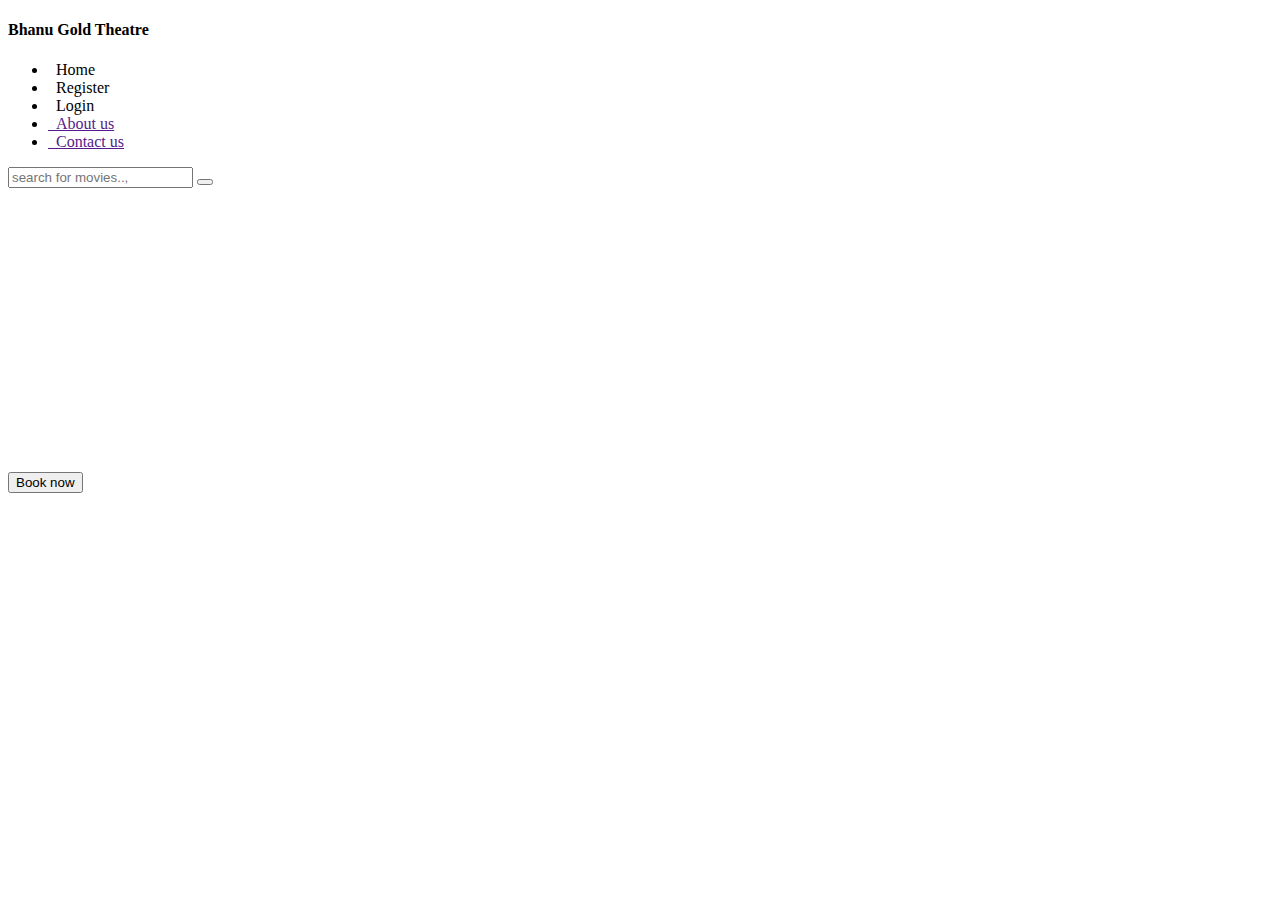
<file: bin/src/main/resources/templates/index.html>
<!doctype html>
<html lang="en" xmlns:th="http://www.thymeleaf.org">
<head>
<meta charset="UTF-8" />
<title>Home</title>
<link rel="stylesheet" href="#" th:href="@{/css/bootstrap.css}" />
<link rel="stylesheet" href="#" th:href="@{/css/all.css}" />
<link rel="stylesheet" href="#" th:href="@{/css/index.css}" />
</head>
<body>

	<div class="container base">
		<div class="row base-row">
			<div class="col-3 menu">
			<div class="logo mb-5 text-center text-light bg-dark pt-1 pb-1">
			<h4>Bhanu Gold Theatre</h4>
			</div>
				<ul class="list">
					<li><a th:classappend="${menu == 'home'} ? 'text-dark' : ' '" th:href="@{/}"><i class="fas fa-home"></i>&nbsp;&nbsp;Home</a></li>
					<li><a th:href="@{/register}"><i class="fas fa-user-plus"></i>&nbsp;&nbsp;Register</a></li>
					<li><a th:href="@{/loginForm}"><i class="fas fa-users"></i>&nbsp;&nbsp;Login</a></li>
					<li><a href=""><i class="fas fa-address-card"></i>&nbsp;&nbsp;About
							us</a></li>
					<li><a href=""><i class="fas fa-phone-square-alt"></i>&nbsp;&nbsp;Contact
							us</a></li>
				</ul>
			</div>
			<div class="col-9 before_login_home">
				<div class="before_head">
					<form action="">
						<input type="text" placeholder="search for movies..," />
						<button>
							<i class="fa fa-search"></i>
						</button>

					</form>


				</div>
				<div class="before_main_section">
					<div class="card-section" th:each="movies : ${movieList}">
						<form th:action="@{/booking}" method="get">
							<img th:src="@{${'images/'+movies.image}}" height="280px" alt="" />
							<div class="card_body mt-1">
								<button class="btn btn-primary" type="submit" name="movieName" th:value="${movies.movieName}">Book now</button>
							</div>
						</form>
					</div>
<!-- 					<div class="card-section">
						<form th:action="@{/booking}" method="get">
							<img src="images/backgroung poster.jpeg" alt="" />
							<div class="card_body">
								<h5>Title</h5>
								<button class="btn btn-primary" type="submit" name="movieName" value="Sahil">Book now</button>
							</div>
						</form>
					</div>
					<div class="card-section">
						<form th:action="@{/booking}" method="get">
							<img src="images/backgroung poster.jpeg" alt="" />
							<div class="card_body">
								<h5>Title</h5>
								<button class="btn btn-primary" type="submit" name="movieName" value="Sahil">Book now</button>
							</div>
						</form>
					</div>
					<div class="card-section">
						<form th:action="@{/booking}" method="get">
							<img src="images/backgroung poster.jpeg" alt="" />
							<div class="card_body">
								<h5>Title</h5>
								<button class="btn btn-primary" type="submit" name="movieName" value="Sahil">Book now</button>
							</div>
						</form>
					</div>
					<div class="card-section">
						<form th:action="@{/booking}" method="get">
							<img src="images/backgroung poster.jpeg" alt="" />
							<div class="card_body">
								<h5>Title</h5>
								<button class="btn btn-primary" type="submit" name="movieName" value="Sahil">Book now</button>
							</div>
						</form>
					</div>
					<div class="card-section">
						<form th:action="@{/booking}" method="get">
							<img src="images/backgroung poster.jpeg" alt="" />
							<div class="card_body">
								<h5>Title</h5>
								<button class="btn btn-primary" type="submit" name="movieName" value="Sahil">Book now</button>
							</div>
						</form>
					</div> -->
					
					
				</div>


			</div>
		</div>

	</div>
</body>
</html>
</file>
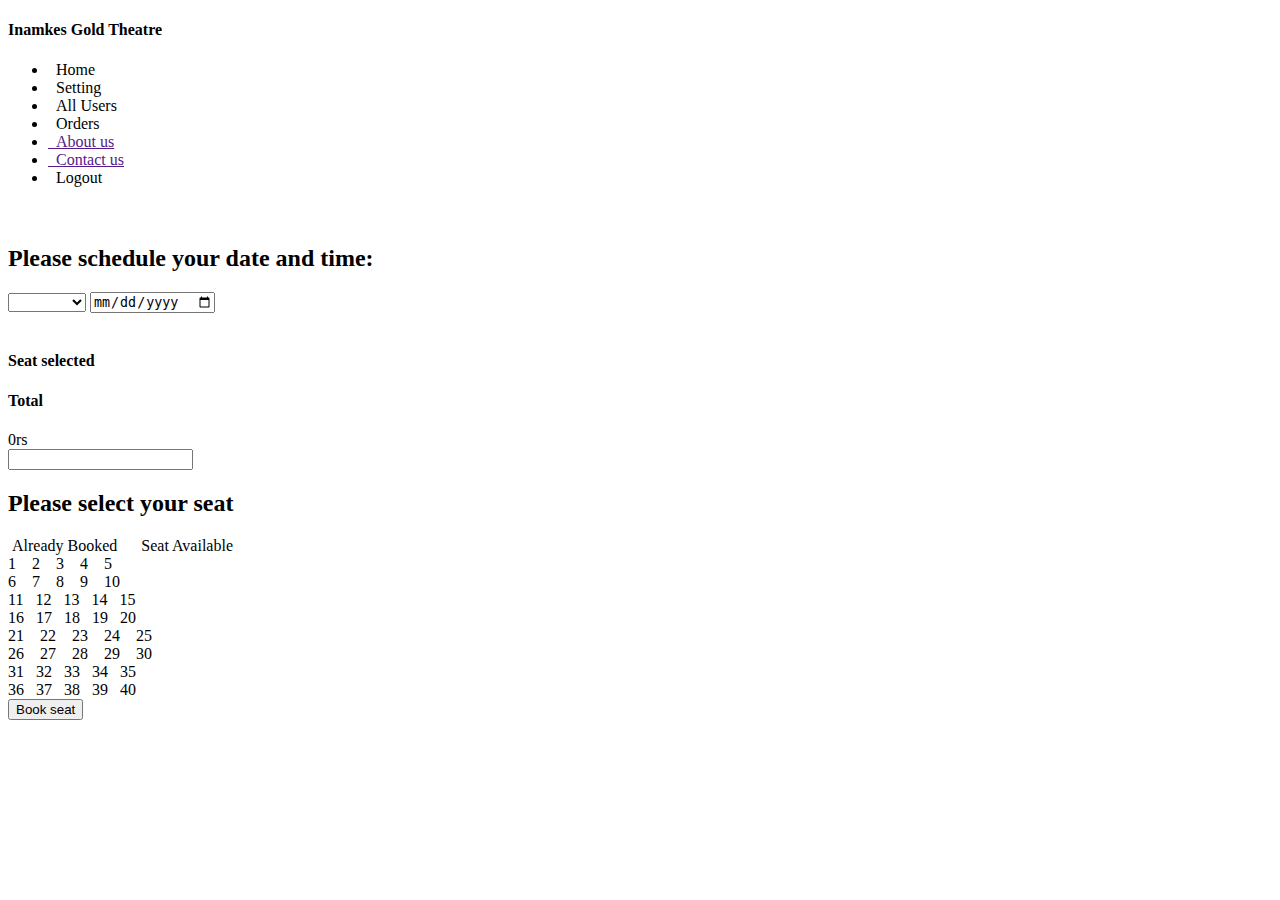
<file: src/main/resources/templates/dashboard.html>
<!doctype html>
<html lang="en" xmlns:th="http://www.thymeleaf.org">
<head>
<meta charset="UTF-8" />
<title>Home</title>
<link rel="stylesheet" href="#" th:href="@{/css/bootstrap.css}" />
<link rel="stylesheet" href="#" th:href="@{/css/all.css}" />
<link rel="stylesheet" href="#" th:href="@{/css/index.css}" />
</head>
<body>

	<div class="container base" style="margin: 0%;">
		<div class="row base-row">
			<div class="col-3 menu">
			<div class="logo mb-5 text-center text-light bg-dark pt-1 pb-1">
			<h4>Inamkes Gold Theatre</h4>
			</div>
				<ul class="list">
					<li><a th:href="@{/home}"><i class="fas fa-home"></i>&nbsp;&nbsp;Home</a></li>
					<li><a th:href="@{/setting}"><i class="fas fa-cogs"></i>&nbsp;&nbsp;Setting</a></li>
					<li th:if="${session.user.bid==1}"><a th:href="@{/all-customers-records}"><i class="fas fa-users"></i>&nbsp;&nbsp;All Users</a></li>
					<li><a th:href="@{/order-history}"><i class="fas fa-history"></i>&nbsp;&nbsp;Orders</a></li>
					<li><a href=""><i class="fas fa-address-card"></i>&nbsp;&nbsp;About
							us</a></li>
					<li><a href=""><i class="fas fa-phone-square-alt"></i>&nbsp;&nbsp;Contact
							us</a></li>
					<li><a th:href="@{/logout}"><i class="fas fa-sign-out-alt"></i>&nbsp;&nbsp;Logout</a></li>
				</ul>
			</div>
			<div class="col-9 dashboard">
				<div class="dashboard-section">
					<div class="dashboard-head">
						<p>
							<span><i class="fas fa-user"></i></span>&nbsp;<span
								class="name-user" th:if="${session.user.name}"
								th:text="${session.user.name}"></span>&nbsp;&nbsp;&nbsp;&nbsp;&nbsp;<span><i class="fas fa-envelope"></i>
								<sup><i class="fas fa-sms"></i></sup></span>
						</p>
					</div>
					<div class="dashboard-seat">

										<h2>Please schedule your date and time:</h2>
				<div class="date_form">
					<form th:action="@{/check}" method="post" id="form">
						<select name="localtime" id="timeselect">
							<option th:value="${time}" th:text="${'>>'+time}"></option>
							<option value="09:00 am">09:00 am</option>
							<option value="12:00 am">12:00 am</option>
							<option value="03:00 pm">03:00 pm</option>
							<option value="06:00 pm">06:00 pm</option>
							<option value="09:00 pm">09:00 pm</option>
						</select> <input type="date" name="localdate" th:value="${date}" th:min="${min}" th:max="${max}" id="dateselect" />

					</form>

				</div>
				<br />
				<div class="jumbotron p-0 js-seat text-center">
				<h4>Seat selected</h4>
				<div class="dynamic-seat" id="seat-dynamic" style="word-break: break-all">
				
				</div>
				<h4>Total</h4>
				<label id="show-price">0</label><span>rs</span>
				
				</div>
				
				<form th:action="@{/book-seat}" method="post">
				<input type="text" autocomplete="off" name="movieName" th:value="${session.movieName}" />
					<div class="container seat-section">
					<h2>Please select your seat</h2>
					<div class="symbol"><i class="fas fa-square one"></i>&nbsp;<span>Already Booked</span>&nbsp;&nbsp;&nbsp;&nbsp;
					<i class="fas fa-square two"></i>&nbsp;<span>Seat Available</span>
					</div>
						<div class="row seat-row">
						   <div class="col-5 first">
				
					<input type="checkbox" id="seat1" autocomplete="off" hidden="hidden"
						th:classappend="${#lists.contains(seats, 'seat1')} ? 'box1' : 'mybtn'"
						th:checked="${#lists.contains(seats, 'seat1')}" th:disabled="${#lists.contains(seats, 'seat1')}" value="seat1"
						name="seatNo[]"><label class="btn btn-success" for="seat1">1</label>&nbsp;&nbsp;&nbsp;

					<input type="checkbox" id="seat2" autocomplete="off" hidden="hidden" th:classappend="${#lists.contains(seats, 'seat2')} ? 'box1' : 'mybtn'"
						th:checked="${#lists.contains(seats, 'seat2')}" th:disabled="${#lists.contains(seats, 'seat2')}" value="seat2"
						name="seatNo[]"><label class="btn btn-success" for="seat2">2</label>&nbsp;&nbsp;&nbsp;

					<input type="checkbox" id="seat3" autocomplete="off" hidden="hidden" th:classappend="${#lists.contains(seats, 'seat3')} ? 'box1' : 'mybtn'"
						th:checked="${#lists.contains(seats, 'seat3')}" th:disabled="${#lists.contains(seats, 'seat3')}" value="seat3"
						name="seatNo[]"><label class="btn btn-success" for="seat3">3</label>&nbsp;&nbsp;&nbsp;

					<input type="checkbox" id="seat4" autocomplete="off" hidden="hidden" th:classappend="${#lists.contains(seats, 'seat4')} ? 'box1' : 'mybtn'"
						th:checked="${#lists.contains(seats, 'seat4')}" th:disabled="${#lists.contains(seats, 'seat4')}" value="seat4"
						name="seatNo[]"><label class="btn btn-success" for="seat4">4</label>&nbsp;&nbsp;&nbsp;

					<input type="checkbox" id="seat5" autocomplete="off" hidden="hidden" th:classappend="${#lists.contains(seats, 'seat5')} ? 'box1' : 'mybtn'"
						th:checked="${#lists.contains(seats, 'seat5')}" th:disabled="${#lists.contains(seats, 'seat5')}" value="seat5"
						name="seatNo[]"><label class="btn btn-success" for="seat5">5</label><br>

					<input type="checkbox" id="seat6" autocomplete="off" hidden="hidden" th:classappend="${#lists.contains(seats, 'seat6')} ? 'box1' : 'mybtn'"
						th:checked="${#lists.contains(seats, 'seat6')}" th:disabled="${#lists.contains(seats, 'seat6')}" value="seat6"
						name="seatNo[]"><label class="btn btn-success" for="seat6">6</label>&nbsp;&nbsp;&nbsp;

					<input type="checkbox" id="seat7" autocomplete="off" hidden="hidden" th:classappend="${#lists.contains(seats, 'seat7')} ? 'box1' : 'mybtn'"
						th:checked="${#lists.contains(seats, 'seat7')}" th:disabled="${#lists.contains(seats, 'seat7')}" value="seat7"
						name="seatNo[]"><label class="btn btn-success" for="seat7">7</label>&nbsp;&nbsp;&nbsp;

					<input type="checkbox" id="seat8" autocomplete="off" hidden="hidden" th:classappend="${#lists.contains(seats, 'seat8')} ? 'box1' : 'mybtn'"
						th:checked="${#lists.contains(seats, 'seat8')}" th:disabled="${#lists.contains(seats, 'seat8')}" value="seat8"
						name="seatNo[]"><label class="btn btn-success" for="seat8">8</label>&nbsp;&nbsp;&nbsp;

					<input type="checkbox" id="seat9" autocomplete="off" hidden="hidden" th:classappend="${#lists.contains(seats, 'seat9')} ? 'box1' : 'mybtn'"
						th:checked="${#lists.contains(seats, 'seat9')}" th:disabled="${#lists.contains(seats, 'seat9')}" value="seat9"
						name="seatNo[]"><label class="btn btn-success" for="seat9">9</label>&nbsp;&nbsp;&nbsp;

					<input type="checkbox" id="seat10" autocomplete="off" hidden="hidden" th:classappend="${#lists.contains(seats, 'seat10')} ? 'box1' : 'mybtn'"
						th:checked="${#lists.contains(seats, 'seat10')}" th:disabled="${#lists.contains(seats, 'seat10')}"
						value="seat10" name="seatNo[]"><label
						class="btn btn-success" for="seat10">10</label><br>
						
						
						 <input
						type="checkbox" id="seat11" autocomplete="off" hidden="hidden" th:classappend="${#lists.contains(seats, 'seat11')} ? 'box1' : 'mybtn'"
						th:checked="${#lists.contains(seats, 'seat11')}" th:disabled="${#lists.contains(seats, 'seat11')}" value="seat11"
						name="seatNo[]"><label class="btn btn-success" for="seat11">11</label>&nbsp;&nbsp;

					<input type="checkbox" id="seat12" autocomplete="off" hidden="hidden" th:classappend="${#lists.contains(seats, 'seat12')} ? 'box1' : 'mybtn'"
						th:checked="${#lists.contains(seats, 'seat12')}" th:disabled="${#lists.contains(seats, 'seat12')}"
						value="seat12" name="seatNo[]"><label
						class="btn btn-success" for="seat12">12</label>&nbsp;&nbsp;

					<input type="checkbox" id="seat13" autocomplete="off" hidden="hidden" th:classappend="${#lists.contains(seats, 'seat13')} ? 'box1' : 'mybtn'"
						th:checked="${#lists.contains(seats, 'seat13')}" th:disabled="${#lists.contains(seats, 'seat13')}"
						value="seat13" name="seatNo[]"><label
						class="btn btn-success" for="seat13">13</label>&nbsp;&nbsp;

					<input type="checkbox" id="seat14" autocomplete="off" hidden="hidden" th:classappend="${#lists.contains(seats, 'seat14')} ? 'box1' : 'mybtn'"
						th:checked="${#lists.contains(seats, 'seat14')}" th:disabled="${#lists.contains(seats, 'seat14')}"
						value="seat14" name="seatNo[]"><label
						class="btn btn-success" for="seat14">14</label>&nbsp;&nbsp;

					<input type="checkbox" id="seat15" autocomplete="off" hidden="hidden" th:classappend="${#lists.contains(seats, 'seat15')} ? 'box1' : 'mybtn'"
						th:checked="${#lists.contains(seats, 'seat15')}" th:disabled="${#lists.contains(seats, 'seat15')}"
						value="seat15" name="seatNo[]"><label
						class="btn btn-success" for="seat15">15</label><br>
						
						
						 <input
						type="checkbox" id="seat16" autocomplete="off" hidden="hidden" th:classappend="${#lists.contains(seats, 'seat16')} ? 'box1' : 'mybtn'"
						th:checked="${#lists.contains(seats, 'seat16')}" th:disabled="${#lists.contains(seats, 'seat16')}" value="seat16"
						name="seatNo[]"><label class="btn btn-success" for="seat16">16</label>&nbsp;&nbsp;

					<input type="checkbox" id="seat17" autocomplete="off" hidden="hidden" th:classappend="${#lists.contains(seats, 'seat17')} ? 'box1' : 'mybtn'"
						th:checked="${#lists.contains(seats, 'seat17')}" th:disabled="${#lists.contains(seats, 'seat17')}"
						value="seat17" name="seatNo[]"><label
						class="btn btn-success" for="seat17">17</label>&nbsp;&nbsp;

					<input type="checkbox" id="seat18" autocomplete="off" hidden="hidden" th:classappend="${#lists.contains(seats, 'seat18')} ? 'box1' : 'mybtn'"
						th:checked="${#lists.contains(seats, 'seat18')}" th:disabled="${#lists.contains(seats, 'seat18')}"
						value="seat18" name="seatNo[]"><label
						class="btn btn-success" for="seat18">18</label>&nbsp;&nbsp;

					<input type="checkbox" id="seat19" autocomplete="off" hidden="hidden" th:classappend="${#lists.contains(seats, 'seat19')} ? 'box1' : 'mybtn'"
						th:checked="${#lists.contains(seats, 'seat19')}" th:disabled="${#lists.contains(seats, 'seat19')}"
						value="seat19" name="seatNo[]"><label
						class="btn btn-success" for="seat19">19</label>&nbsp;&nbsp;

					<input type="checkbox" id="seat20" autocomplete="off" hidden="hidden" th:classappend="${#lists.contains(seats, 'seat20')} ? 'box1' : 'mybtn'"
						th:checked="${#lists.contains(seats, 'seat20')}" th:disabled="${#lists.contains(seats, 'seat20')}"
						value="seat20" name="seatNo[]"><label
						class="btn btn-success" for="seat20">20</label>
						   
						   
						   </div>
						    <div class="col-5 second">
						      <input type="checkbox" id="seat21" autocomplete="off" hidden="hidden"
						th:classappend="${#lists.contains(seats, 'seat21')} ? 'box1' : 'mybtn'"
						th:checked="${#lists.contains(seats, 'seat21')}" th:disabled="${#lists.contains(seats, 'seat21')}" value="seat21"
						name="seatNo[]"><label class="btn btn-success" for="seat21">21</label>&nbsp;&nbsp;&nbsp;

					<input type="checkbox" id="seat22" autocomplete="off" hidden="hidden" th:classappend="${#lists.contains(seats, 'seat22')} ? 'box1' : 'mybtn'"
						th:checked="${#lists.contains(seats, 'seat22')}" th:disabled="${#lists.contains(seats, 'seat22')}" value="seat22"
						name="seatNo[]"><label class="btn btn-success" for="seat22">22</label>&nbsp;&nbsp;&nbsp;

					<input type="checkbox" id="seat23" autocomplete="off" hidden="hidden" th:classappend="${#lists.contains(seats, 'seat23')} ? 'box1' : 'mybtn'"
						th:checked="${#lists.contains(seats, 'seat23')}" th:disabled="${#lists.contains(seats, 'seat23')}" value="seat23"
						name="seatNo[]"><label class="btn btn-success" for="seat23">23</label>&nbsp;&nbsp;&nbsp;

					<input type="checkbox" id="seat24" autocomplete="off" hidden="hidden" th:classappend="${#lists.contains(seats, 'seat24')} ? 'box1' : 'mybtn'"
						th:checked="${#lists.contains(seats, 'seat24')}" th:disabled="${#lists.contains(seats, 'seat24')}" value="seat24"
						name="seatNo[]"><label class="btn btn-success" for="seat24">24</label>&nbsp;&nbsp;&nbsp;

					<input type="checkbox" id="seat25" autocomplete="off" hidden="hidden" th:classappend="${#lists.contains(seats, 'seat25')} ? 'box1' : 'mybtn'"
						th:checked="${#lists.contains(seats, 'seat25')}" th:disabled="${#lists.contains(seats, 'seat25')}" value="seat25"
						name="seatNo[]"><label class="btn btn-success" for="seat25">25</label><br>

					<input type="checkbox" id="seat26" autocomplete="off" hidden="hidden" th:classappend="${#lists.contains(seats, 'seat26')} ? 'box1' : 'mybtn'"
						th:checked="${#lists.contains(seats, 'seat26')}" th:disabled="${#lists.contains(seats, 'seat26')}" value="seat26"
						name="seatNo[]"><label class="btn btn-success" for="seat26">26</label>&nbsp;&nbsp;&nbsp;

					<input type="checkbox" id="seat27" autocomplete="off" hidden="hidden" th:classappend="${#lists.contains(seats, 'seat27')} ? 'box1' : 'mybtn'"
						th:checked="${#lists.contains(seats, 'seat27')}" th:disabled="${#lists.contains(seats, 'seat27')}" value="seat27"
						name="seatNo[]"><label class="btn btn-success" for="seat27">27</label>&nbsp;&nbsp;&nbsp;

					<input type="checkbox" id="seat28" autocomplete="off" hidden="hidden" th:classappend="${#lists.contains(seats, 'seat28')} ? 'box1' : 'mybtn'"
						th:checked="${#lists.contains(seats, 'seat28')}" th:disabled="${#lists.contains(seats, 'seat28')}" value="seat28"
						name="seatNo[]"><label class="btn btn-success" for="seat28">28</label>&nbsp;&nbsp;&nbsp;

					<input type="checkbox" id="seat29" autocomplete="off" hidden="hidden" th:classappend="${#lists.contains(seats, 'seat29')} ? 'box1' : 'mybtn'"
						th:checked="${#lists.contains(seats, 'seat29')}" th:disabled="${#lists.contains(seats, 'seat29')}" value="seat29"
						name="seatNo[]"><label class="btn btn-success" for="seat29">29</label>&nbsp;&nbsp;&nbsp;

					<input type="checkbox" id="seat30" autocomplete="off" hidden="hidden" th:classappend="${#lists.contains(seats, 'seat30')} ? 'box1' : 'mybtn'"
						th:checked="${#lists.contains(seats, 'seat30')}" th:disabled="${#lists.contains(seats, 'seat30')}"
						value="seat30" name="seatNo[]"><label
						class="btn btn-success" for="seat30">30</label><br>
						
						
						 <input
						type="checkbox" id="seat31" autocomplete="off" hidden="hidden" th:classappend="${#lists.contains(seats, 'seat31')} ? 'box1' : 'mybtn'"
						th:checked="${#lists.contains(seats, 'seat31')}" th:disabled="${#lists.contains(seats, 'seat31')}" value="seat31"
						name="seatNo[]"><label class="btn btn-success" for="seat31">31</label>&nbsp;&nbsp;

					<input type="checkbox" id="seat32" autocomplete="off" hidden="hidden" th:classappend="${#lists.contains(seats, 'seat32')} ? 'box1' : 'mybtn'"
						th:checked="${#lists.contains(seats, 'seat32')}" th:disabled="${#lists.contains(seats, 'seat32')}"
						value="seat32" name="seatNo[]"><label
						class="btn btn-success" for="seat32">32</label>&nbsp;&nbsp;

					<input type="checkbox" id="seat33" autocomplete="off" hidden="hidden" th:classappend="${#lists.contains(seats, 'seat33')} ? 'box1' : 'mybtn'"
						th:checked="${#lists.contains(seats, 'seat33')}" th:disabled="${#lists.contains(seats, 'seat33')}"
						value="seat33" name="seatNo[]"><label
						class="btn btn-success" for="seat33">33</label>&nbsp;&nbsp;

					<input type="checkbox" id="seat34" autocomplete="off" hidden="hidden" th:classappend="${#lists.contains(seats, 'seat34')} ? 'box1' : 'mybtn'"
						th:checked="${#lists.contains(seats, 'seat34')}" th:disabled="${#lists.contains(seats, 'seat34')}"
						value="seat34" name="seatNo[]"><label
						class="btn btn-success" for="seat34">34</label>&nbsp;&nbsp;

					<input type="checkbox" id="seat35" autocomplete="off" hidden="hidden" th:classappend="${#lists.contains(seats, 'seat35')} ? 'box1' : 'mybtn'"
						th:checked="${#lists.contains(seats, 'seat35')}" th:disabled="${#lists.contains(seats, 'seat35')}"
						value="seat35" name="seatNo[]"><label
						class="btn btn-success" for="seat35">35</label><br>
						
						
						 <input
						type="checkbox" id="seat36" autocomplete="off" hidden="hidden" th:classappend="${#lists.contains(seats, 'seat36')} ? 'box1' : 'mybtn'"
						th:checked="${#lists.contains(seats, 'seat36')}" th:disabled="${#lists.contains(seats, 'seat36')}" value="seat36"
						name="seatNo[]"><label class="btn btn-success" for="seat36">36</label>&nbsp;&nbsp;

					<input type="checkbox" id="seat37" autocomplete="off" hidden="hidden" th:classappend="${#lists.contains(seats, 'seat37')} ? 'box1' : 'mybtn'"
						th:checked="${#lists.contains(seats, 'seat37')}" th:disabled="${#lists.contains(seats, 'seat37')}"
						value="seat37" name="seatNo[]"><label
						class="btn btn-success" for="seat37">37</label>&nbsp;&nbsp;

					<input type="checkbox" id="seat38" autocomplete="off" hidden="hidden" th:classappend="${#lists.contains(seats, 'seat38')} ? 'box1' : 'mybtn'"
						th:checked="${#lists.contains(seats, 'seat38')}" th:disabled="${#lists.contains(seats, 'seat38')}"
						value="seat38" name="seatNo[]"><label
						class="btn btn-success" for="seat38">38</label>&nbsp;&nbsp;

					<input type="checkbox" id="seat39" autocomplete="off" hidden="hidden" th:classappend="${#lists.contains(seats, 'seat39')} ? 'box1' : 'mybtn'"
						th:checked="${#lists.contains(seats, 'seat39')}" th:disabled="${#lists.contains(seats, 'seat39')}"
						value="seat39" name="seatNo[]"><label
						class="btn btn-success" for="seat39">39</label>&nbsp;&nbsp;

					<input type="checkbox" id="seat40" autocomplete="off" hidden="hidden" th:classappend="${#lists.contains(seats, 'seat40')} ? 'box1' : 'mybtn'"
						th:checked="${#lists.contains(seats, 'seat40')}" th:disabled="${#lists.contains(seats, 'seat40')}"
						value="seat40" name="seatNo[]"><label
						class="btn btn-success" for="seat40">40</label>
						      
						    
						    </div>
						
						
						
						</div>
					</div>
					<button type="submit" class="btn btn-primary btn1">Book seat</button>
				</form>
							
				</div>		

				</div>
			</div>
		</div>

	</div>

	<script>
	
		document.getElementById("dateselect").onchange = function() {
			document.getElementById("form").submit();
		}

		document.getElementById("timeselect").onchange = function() {
			document.getElementById("form").submit();
		}
		
		
		const mySeats = document.getElementById('seat-dynamic');
		const myPrice = document.getElementById('show-price');
		var total = 0;
		var seat = [];
		const checkBox = document.querySelectorAll('input[type="checkbox"]');
		for (var i = 0; i < checkBox.length; i++) {
			checkBox[i].addEventListener('click', displayValue);

		}
		function displayValue(e) {
			var myValue = 525;
			if (e.target.checked == true) {
				seat.push(e.target.id);

				total += myValue;

			} else {
				var index = seat.indexOf(e.target.id);
				seat.splice(index, 1);
				total -= myValue;

			}
			// seat.join("");
			console.log(seat);
			console.log(total);
			mySeats.innerHTML = seat;
			myPrice.innerHTML = total;
		}
	</script>
</body>
</html>
</file>
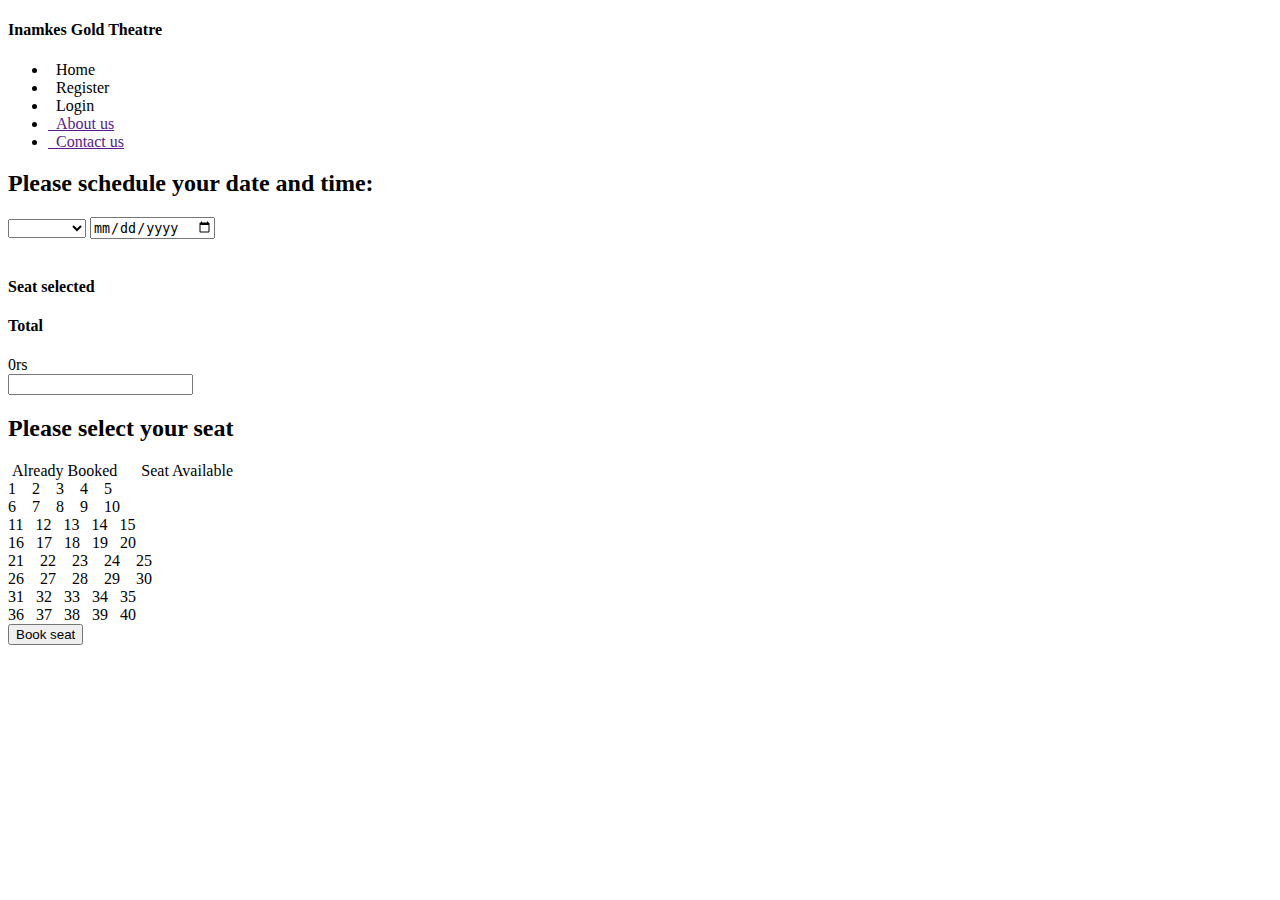
<file: src/main/resources/templates/home.html>
<!doctype html>
<html lang="en" xmlns:th="http://www.thymeleaf.org">
<head>
<meta charset="UTF-8" />
<title>Booking Process</title>
<link rel="stylesheet" href="#" th:href="@{/css/bootstrap.css}" />
<link rel="stylesheet" href="#" th:href="@{/css/all.css}" />
<link rel="stylesheet" href="#" th:href="@{/css/index.css}" />
</head>
<body>

	<div class="container base" style="margin: 0%;">
		<div class="row base-row">
			<div class="col-3 menu">
			<div class="logo mb-5 text-center text-light bg-dark pt-1 pb-1">
			<h4>Inamkes Gold Theatre</h4>
			</div>
				<ul class="list">
					<li><a th:href="@{/}"><i class="fas fa-home"></i>&nbsp;&nbsp;Home</a></li>
					<li><a th:href="@{/register}"><i class="fas fa-user-plus"></i>&nbsp;&nbsp;Register</a></li>
					<li><a th:href="@{/loginForm}"><i class="fas fa-users"></i>&nbsp;&nbsp;Login</a></li>
					<li><a href=""><i class="fas fa-address-card"></i>&nbsp;&nbsp;About
							us</a></li>
					<li><a href=""><i class="fas fa-phone-square-alt"></i>&nbsp;&nbsp;Contact
							us</a></li>
				</ul>
			</div>
			<div class="col-9 seat-main">
				<h2>Please schedule your date and time:</h2>
				<div class="date_form">
					<form th:action="@{/check}" method="post" id="form">
						<select name="localtime" id="timeselect">
							<option th:value="${time}" th:text="${'>>'+time}"></option>
							<option value="09:00 am">09:00 am</option>
							<option value="12:00 am">12:00 am</option>
							<option value="03:00 pm">03:00 pm</option>
							<option value="06:00 pm">06:00 pm</option>
							<option value="09:00 pm">09:00 pm</option>
						</select> <input type="date" required="required" name="localdate" th:value="${date}" th:min="${min}" th:max="${max}" id="dateselect" />

					</form>

				</div>
				<br />
				<div class="jumbotron p-0 js-seat text-center">
				<h4>Seat selected</h4>
				<div class="dynamic-seat" id="seat-dynamic" style="word-break: break-all">
				
				</div>
				<h4>Total</h4>
				<label id="show-price">0</label><span>rs</span>
				
				</div>
				
				<form action="book-seat" method="post">
				<input type="text" name="movieName" th:value="${session.movieName}"/>
					<div class="container seat-section">
					<h2>Please select your seat</h2>
					<div class="symbol"><i class="fas fa-square one"></i>&nbsp;<span>Already Booked</span>&nbsp;&nbsp;&nbsp;&nbsp;
					<i class="fas fa-square two"></i>&nbsp;<span>Seat Available</span>
					</div>
						<div class="row seat-row">
						   <div class="col-5 first">
				
					<input type="checkbox" id="seat1" autocomplete="off" hidden="hidden"
						th:classappend="${#lists.contains(seats, 'seat1')} ? 'box1' : 'mybtn'"
						th:checked="${#lists.contains(seats, 'seat1')}" th:disabled="${#lists.contains(seats, 'seat1')}" value="seat1"
						name="seatNo[]"><label class="btn btn-success" for="seat1">1</label>&nbsp;&nbsp;&nbsp;

					<input type="checkbox" id="seat2" autocomplete="off" hidden="hidden" th:classappend="${#lists.contains(seats, 'seat2')} ? 'box1' : 'mybtn'"
						th:checked="${#lists.contains(seats, 'seat2')}" th:disabled="${#lists.contains(seats, 'seat2')}" value="seat2"
						name="seatNo[]"><label class="btn btn-success" for="seat2">2</label>&nbsp;&nbsp;&nbsp;

					<input type="checkbox" id="seat3" autocomplete="off" hidden="hidden" th:classappend="${#lists.contains(seats, 'seat3')} ? 'box1' : 'mybtn'"
						th:checked="${#lists.contains(seats, 'seat3')}" th:disabled="${#lists.contains(seats, 'seat3')}" value="seat3"
						name="seatNo[]"><label class="btn btn-success" for="seat3">3</label>&nbsp;&nbsp;&nbsp;

					<input type="checkbox" id="seat4" autocomplete="off" hidden="hidden" th:classappend="${#lists.contains(seats, 'seat4')} ? 'box1' : 'mybtn'"
						th:checked="${#lists.contains(seats, 'seat4')}" th:disabled="${#lists.contains(seats, 'seat4')}" value="seat4"
						name="seatNo[]"><label class="btn btn-success" for="seat4">4</label>&nbsp;&nbsp;&nbsp;

					<input type="checkbox" id="seat5" autocomplete="off" hidden="hidden" th:classappend="${#lists.contains(seats, 'seat5')} ? 'box1' : 'mybtn'"
						th:checked="${#lists.contains(seats, 'seat5')}" th:disabled="${#lists.contains(seats, 'seat5')}" value="seat5"
						name="seatNo[]"><label class="btn btn-success" for="seat5">5</label><br>

					<input type="checkbox" id="seat6" autocomplete="off" hidden="hidden" th:classappend="${#lists.contains(seats, 'seat6')} ? 'box1' : 'mybtn'"
						th:checked="${#lists.contains(seats, 'seat6')}" th:disabled="${#lists.contains(seats, 'seat6')}" value="seat6"
						name="seatNo[]"><label class="btn btn-success" for="seat6">6</label>&nbsp;&nbsp;&nbsp;

					<input type="checkbox" id="seat7" autocomplete="off" hidden="hidden" th:classappend="${#lists.contains(seats, 'seat7')} ? 'box1' : 'mybtn'"
						th:checked="${#lists.contains(seats, 'seat7')}" th:disabled="${#lists.contains(seats, 'seat7')}" value="seat7"
						name="seatNo[]"><label class="btn btn-success" for="seat7">7</label>&nbsp;&nbsp;&nbsp;

					<input type="checkbox" id="seat8" autocomplete="off" hidden="hidden" th:classappend="${#lists.contains(seats, 'seat8')} ? 'box1' : 'mybtn'"
						th:checked="${#lists.contains(seats, 'seat8')}" th:disabled="${#lists.contains(seats, 'seat8')}" value="seat8"
						name="seatNo[]"><label class="btn btn-success" for="seat8">8</label>&nbsp;&nbsp;&nbsp;

					<input type="checkbox" id="seat9" autocomplete="off" hidden="hidden" th:classappend="${#lists.contains(seats, 'seat9')} ? 'box1' : 'mybtn'"
						th:checked="${#lists.contains(seats, 'seat9')}" th:disabled="${#lists.contains(seats, 'seat9')}" value="seat9"
						name="seatNo[]"><label class="btn btn-success" for="seat9">9</label>&nbsp;&nbsp;&nbsp;

					<input type="checkbox" id="seat10" autocomplete="off" hidden="hidden" th:classappend="${#lists.contains(seats, 'seat10')} ? 'box1' : 'mybtn'"
						th:checked="${#lists.contains(seats, 'seat10')}" th:disabled="${#lists.contains(seats, 'seat10')}"
						value="seat10" name="seatNo[]"><label
						class="btn btn-success" for="seat10">10</label><br>
						
						
						 <input
						type="checkbox" id="seat11" autocomplete="off" hidden="hidden" th:classappend="${#lists.contains(seats, 'seat11')} ? 'box1' : 'mybtn'"
						th:checked="${#lists.contains(seats, 'seat11')}" th:disabled="${#lists.contains(seats, 'seat11')}" value="seat11"
						name="seatNo[]"><label class="btn btn-success" for="seat11">11</label>&nbsp;&nbsp;

					<input type="checkbox" id="seat12" autocomplete="off" hidden="hidden" th:classappend="${#lists.contains(seats, 'seat12')} ? 'box1' : 'mybtn'"
						th:checked="${#lists.contains(seats, 'seat12')}" th:disabled="${#lists.contains(seats, 'seat12')}"
						value="seat12" name="seatNo[]"><label
						class="btn btn-success" for="seat12">12</label>&nbsp;&nbsp;

					<input type="checkbox" id="seat13" autocomplete="off" hidden="hidden" th:classappend="${#lists.contains(seats, 'seat13')} ? 'box1' : 'mybtn'"
						th:checked="${#lists.contains(seats, 'seat13')}" th:disabled="${#lists.contains(seats, 'seat13')}"
						value="seat13" name="seatNo[]"><label
						class="btn btn-success" for="seat13">13</label>&nbsp;&nbsp;

					<input type="checkbox" id="seat14" autocomplete="off" hidden="hidden" th:classappend="${#lists.contains(seats, 'seat14')} ? 'box1' : 'mybtn'"
						th:checked="${#lists.contains(seats, 'seat14')}" th:disabled="${#lists.contains(seats, 'seat14')}"
						value="seat14" name="seatNo[]"><label
						class="btn btn-success" for="seat14">14</label>&nbsp;&nbsp;

					<input type="checkbox" id="seat15" autocomplete="off" hidden="hidden" th:classappend="${#lists.contains(seats, 'seat15')} ? 'box1' : 'mybtn'"
						th:checked="${#lists.contains(seats, 'seat15')}" th:disabled="${#lists.contains(seats, 'seat15')}"
						value="seat15" name="seatNo[]"><label
						class="btn btn-success" for="seat15">15</label><br>
						
						
						 <input
						type="checkbox" id="seat16" autocomplete="off" hidden="hidden" th:classappend="${#lists.contains(seats, 'seat16')} ? 'box1' : 'mybtn'"
						th:checked="${#lists.contains(seats, 'seat16')}" th:disabled="${#lists.contains(seats, 'seat16')}" value="seat16"
						name="seatNo[]"><label class="btn btn-success" for="seat16">16</label>&nbsp;&nbsp;

					<input type="checkbox" id="seat17" autocomplete="off" hidden="hidden" th:classappend="${#lists.contains(seats, 'seat17')} ? 'box1' : 'mybtn'"
						th:checked="${#lists.contains(seats, 'seat17')}" th:disabled="${#lists.contains(seats, 'seat17')}"
						value="seat17" name="seatNo[]"><label
						class="btn btn-success" for="seat17">17</label>&nbsp;&nbsp;

					<input type="checkbox" id="seat18" autocomplete="off" hidden="hidden" th:classappend="${#lists.contains(seats, 'seat18')} ? 'box1' : 'mybtn'"
						th:checked="${#lists.contains(seats, 'seat18')}" th:disabled="${#lists.contains(seats, 'seat18')}"
						value="seat18" name="seatNo[]"><label
						class="btn btn-success" for="seat18">18</label>&nbsp;&nbsp;

					<input type="checkbox" id="seat19" autocomplete="off" hidden="hidden" th:classappend="${#lists.contains(seats, 'seat19')} ? 'box1' : 'mybtn'"
						th:checked="${#lists.contains(seats, 'seat19')}" th:disabled="${#lists.contains(seats, 'seat19')}"
						value="seat19" name="seatNo[]"><label
						class="btn btn-success" for="seat19">19</label>&nbsp;&nbsp;

					<input type="checkbox" id="seat20" autocomplete="off" hidden="hidden" th:classappend="${#lists.contains(seats, 'seat20')} ? 'box1' : 'mybtn'"
						th:checked="${#lists.contains(seats, 'seat20')}" th:disabled="${#lists.contains(seats, 'seat20')}"
						value="seat20" name="seatNo[]"><label
						class="btn btn-success" for="seat20">20</label>
						   
						   
						   </div>
						    <div class="col-5 second">
						      <input type="checkbox" id="seat21" autocomplete="off" hidden="hidden"
						th:classappend="${#lists.contains(seats, 'seat21')} ? 'box1' : 'mybtn'"
						th:checked="${#lists.contains(seats, 'seat21')}" th:disabled="${#lists.contains(seats, 'seat21')}" value="seat21"
						name="seatNo[]"><label class="btn btn-success" for="seat21">21</label>&nbsp;&nbsp;&nbsp;

					<input type="checkbox" id="seat22" autocomplete="off" hidden="hidden" th:classappend="${#lists.contains(seats, 'seat22')} ? 'box1' : 'mybtn'"
						th:checked="${#lists.contains(seats, 'seat22')}" th:disabled="${#lists.contains(seats, 'seat22')}" value="seat22"
						name="seatNo[]"><label class="btn btn-success" for="seat22">22</label>&nbsp;&nbsp;&nbsp;

					<input type="checkbox" id="seat23" autocomplete="off" hidden="hidden" th:classappend="${#lists.contains(seats, 'seat23')} ? 'box1' : 'mybtn'"
						th:checked="${#lists.contains(seats, 'seat23')}" th:disabled="${#lists.contains(seats, 'seat23')}" value="seat23"
						name="seatNo[]"><label class="btn btn-success" for="seat23">23</label>&nbsp;&nbsp;&nbsp;

					<input type="checkbox" id="seat24" autocomplete="off" hidden="hidden" th:classappend="${#lists.contains(seats, 'seat24')} ? 'box1' : 'mybtn'"
						th:checked="${#lists.contains(seats, 'seat24')}" th:disabled="${#lists.contains(seats, 'seat24')}" value="seat24"
						name="seatNo[]"><label class="btn btn-success" for="seat24">24</label>&nbsp;&nbsp;&nbsp;

					<input type="checkbox" id="seat25" autocomplete="off" hidden="hidden" th:classappend="${#lists.contains(seats, 'seat25')} ? 'box1' : 'mybtn'"
						th:checked="${#lists.contains(seats, 'seat25')}" th:disabled="${#lists.contains(seats, 'seat25')}" value="seat25"
						name="seatNo[]"><label class="btn btn-success" for="seat25">25</label><br>

					<input type="checkbox" id="seat26" autocomplete="off" hidden="hidden" th:classappend="${#lists.contains(seats, 'seat26')} ? 'box1' : 'mybtn'"
						th:checked="${#lists.contains(seats, 'seat26')}" th:disabled="${#lists.contains(seats, 'seat26')}" value="seat26"
						name="seatNo[]"><label class="btn btn-success" for="seat26">26</label>&nbsp;&nbsp;&nbsp;

					<input type="checkbox" id="seat27" autocomplete="off" hidden="hidden" th:classappend="${#lists.contains(seats, 'seat27')} ? 'box1' : 'mybtn'"
						th:checked="${#lists.contains(seats, 'seat27')}" th:disabled="${#lists.contains(seats, 'seat27')}" value="seat27"
						name="seatNo[]"><label class="btn btn-success" for="seat27">27</label>&nbsp;&nbsp;&nbsp;

					<input type="checkbox" id="seat28" autocomplete="off" hidden="hidden" th:classappend="${#lists.contains(seats, 'seat28')} ? 'box1' : 'mybtn'"
						th:checked="${#lists.contains(seats, 'seat28')}" th:disabled="${#lists.contains(seats, 'seat28')}" value="seat28"
						name="seatNo[]"><label class="btn btn-success" for="seat28">28</label>&nbsp;&nbsp;&nbsp;

					<input type="checkbox" id="seat29" autocomplete="off" hidden="hidden" th:classappend="${#lists.contains(seats, 'seat29')} ? 'box1' : 'mybtn'"
						th:checked="${#lists.contains(seats, 'seat29')}" th:disabled="${#lists.contains(seats, 'seat29')}" value="seat29"
						name="seatNo[]"><label class="btn btn-success" for="seat29">29</label>&nbsp;&nbsp;&nbsp;

					<input type="checkbox" id="seat30" autocomplete="off" hidden="hidden" th:classappend="${#lists.contains(seats, 'seat30')} ? 'box1' : 'mybtn'"
						th:checked="${#lists.contains(seats, 'seat30')}" th:disabled="${#lists.contains(seats, 'seat30')}"
						value="seat30" name="seatNo[]"><label
						class="btn btn-success" for="seat30">30</label><br>
						
						
						 <input
						type="checkbox" id="seat31" autocomplete="off" hidden="hidden" th:classappend="${#lists.contains(seats, 'seat31')} ? 'box1' : 'mybtn'"
						th:checked="${#lists.contains(seats, 'seat31')}" th:disabled="${#lists.contains(seats, 'seat31')}" value="seat31"
						name="seatNo[]"><label class="btn btn-success" for="seat31">31</label>&nbsp;&nbsp;

					<input type="checkbox" id="seat32" autocomplete="off" hidden="hidden" th:classappend="${#lists.contains(seats, 'seat32')} ? 'box1' : 'mybtn'"
						th:checked="${#lists.contains(seats, 'seat32')}" th:disabled="${#lists.contains(seats, 'seat32')}"
						value="seat32" name="seatNo[]"><label
						class="btn btn-success" for="seat32">32</label>&nbsp;&nbsp;

					<input type="checkbox" id="seat33" autocomplete="off" hidden="hidden" th:classappend="${#lists.contains(seats, 'seat33')} ? 'box1' : 'mybtn'"
						th:checked="${#lists.contains(seats, 'seat33')}" th:disabled="${#lists.contains(seats, 'seat33')}"
						value="seat33" name="seatNo[]"><label
						class="btn btn-success" for="seat33">33</label>&nbsp;&nbsp;

					<input type="checkbox" id="seat34" autocomplete="off" hidden="hidden" th:classappend="${#lists.contains(seats, 'seat34')} ? 'box1' : 'mybtn'"
						th:checked="${#lists.contains(seats, 'seat34')}" th:disabled="${#lists.contains(seats, 'seat34')}"
						value="seat34" name="seatNo[]"><label
						class="btn btn-success" for="seat34">34</label>&nbsp;&nbsp;

					<input type="checkbox" id="seat35" autocomplete="off" hidden="hidden" th:classappend="${#lists.contains(seats, 'seat35')} ? 'box1' : 'mybtn'"
						th:checked="${#lists.contains(seats, 'seat35')}" th:disabled="${#lists.contains(seats, 'seat35')}"
						value="seat35" name="seatNo[]"><label
						class="btn btn-success" for="seat35">35</label><br>
						
						
						 <input
						type="checkbox" id="seat36" autocomplete="off" hidden="hidden" th:classappend="${#lists.contains(seats, 'seat36')} ? 'box1' : 'mybtn'"
						th:checked="${#lists.contains(seats, 'seat36')}" th:disabled="${#lists.contains(seats, 'seat36')}" value="seat36"
						name="seatNo[]"><label class="btn btn-success" for="seat36">36</label>&nbsp;&nbsp;

					<input type="checkbox" id="seat37" autocomplete="off" hidden="hidden" th:classappend="${#lists.contains(seats, 'seat37')} ? 'box1' : 'mybtn'"
						th:checked="${#lists.contains(seats, 'seat37')}" th:disabled="${#lists.contains(seats, 'seat37')}"
						value="seat37" name="seatNo[]"><label
						class="btn btn-success" for="seat37">37</label>&nbsp;&nbsp;

					<input type="checkbox" id="seat38" autocomplete="off" hidden="hidden" th:classappend="${#lists.contains(seats, 'seat38')} ? 'box1' : 'mybtn'"
						th:checked="${#lists.contains(seats, 'seat38')}" th:disabled="${#lists.contains(seats, 'seat38')}"
						value="seat38" name="seatNo[]"><label
						class="btn btn-success" for="seat38">38</label>&nbsp;&nbsp;

					<input type="checkbox" id="seat39" autocomplete="off" hidden="hidden" th:classappend="${#lists.contains(seats, 'seat39')} ? 'box1' : 'mybtn'"
						th:checked="${#lists.contains(seats, 'seat39')}" th:disabled="${#lists.contains(seats, 'seat39')}"
						value="seat39" name="seatNo[]"><label
						class="btn btn-success" for="seat39">39</label>&nbsp;&nbsp;

					<input type="checkbox" id="seat40" autocomplete="off" hidden="hidden" th:classappend="${#lists.contains(seats, 'seat40')} ? 'box1' : 'mybtn'"
						th:checked="${#lists.contains(seats, 'seat40')}" th:disabled="${#lists.contains(seats, 'seat40')}"
						value="seat40" name="seatNo[]"><label
						class="btn btn-success" for="seat40">40</label>
						      
						    
						    </div>
						
						
						
						</div>
					</div>
					<button type="submit" class="btn btn-primary btn1">Book seat</button>
				</form>


			</div>

			<br>

		</div>

	</div>

	<script>
	
		document.getElementById("dateselect").onchange = function() {
			document.getElementById("form").submit();
		}

		document.getElementById("timeselect").onchange = function() {
			document.getElementById("form").submit();
		}
		
		const mySeats = document.getElementById('seat-dynamic');
		const myPrice = document.getElementById('show-price');
		var total = 0;
		var seat = [];
		const checkBox = document.querySelectorAll('input[type="checkbox"]');
		for (var i = 0; i < checkBox.length; i++) {
			checkBox[i].addEventListener('click', displayValue);

		}
		function displayValue(e) {
			var myValue = 525;
			if (e.target.checked == true) {
				seat.push(e.target.id);

				total += myValue;

			} else {
				var index = seat.indexOf(e.target.id);
				seat.splice(index, 1);
				total -= myValue;

			}
			// seat.join("");
			console.log(seat);
			console.log(total);
			mySeats.innerHTML = seat;
			myPrice.innerHTML = total;
		}
	</script>
</body>
</html>
</file>
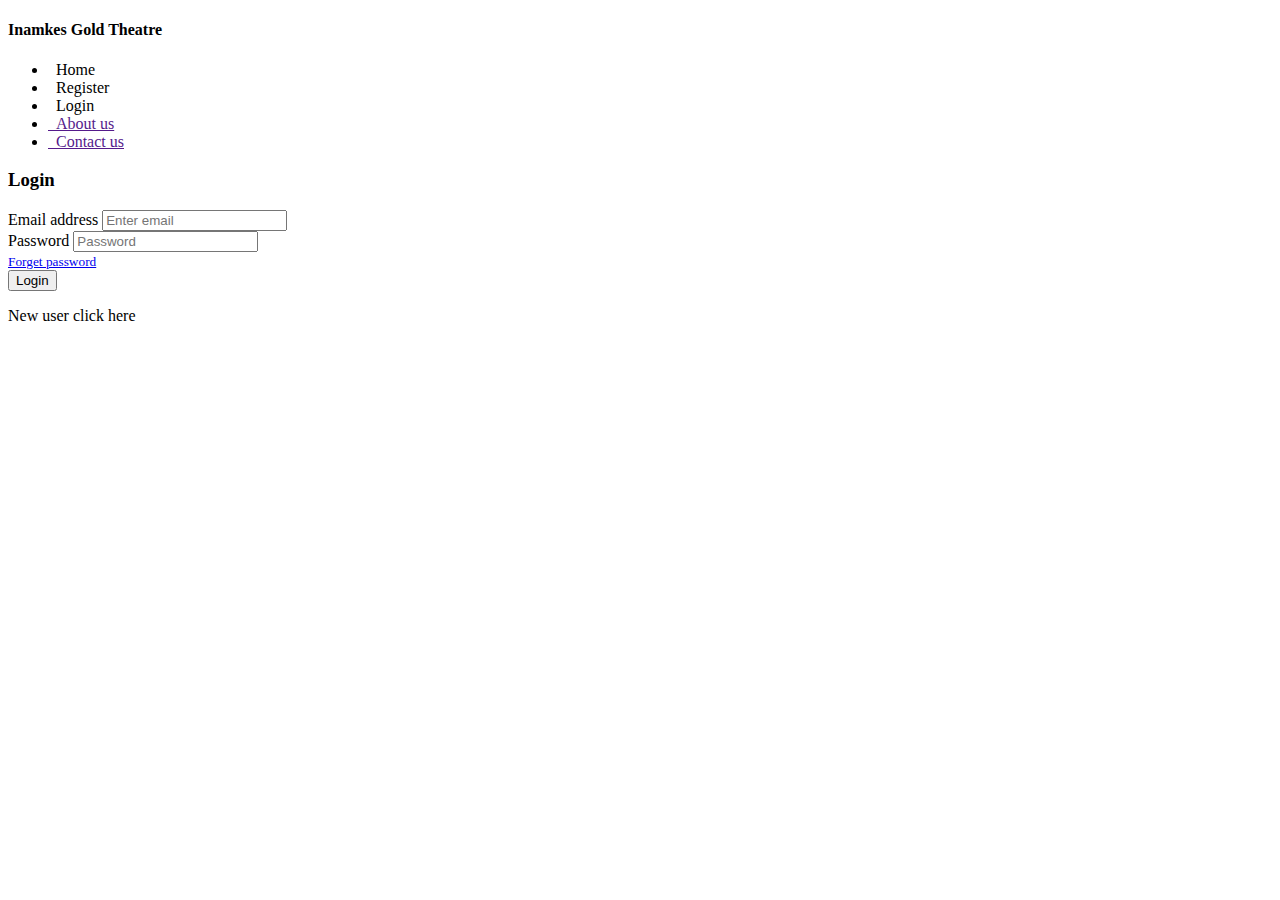
<file: src/main/resources/templates/login.html>
<!doctype html>
<html lang="en" xmlns:th="http://www.thymeleaf.org">
<head>
<meta charset="UTF-8" />
<title>Home</title>
<link rel="stylesheet" href="#" th:href="@{/css/bootstrap.css}" />
<link rel="stylesheet" href="#" th:href="@{/css/all.css}" />
<link rel="stylesheet" href="#" th:href="@{/css/index.css}" />
</head>
<body>

	<div class="container base" style="margin: 0%;">
		<div class="row base-row">
			<div class="col-3 menu">
			<div class="logo mb-5 text-center text-light bg-dark pt-1 pb-1">
			<h4>Inamkes Gold Theatre</h4>
			</div>
				<ul class="list">
					<li><a th:href="@{/}"><i class="fas fa-home"></i>&nbsp;&nbsp;Home</a></li>
					<li><a th:href="@{/register}"><i class="fas fa-user-plus"></i>&nbsp;&nbsp;Register</a></li>
					<li><a th:classappend="${menu == 'login'} ? 'text-dark' : ' '" th:href="@{/loginForm}"><i class="fas fa-users"></i>&nbsp;&nbsp;Login</a></li>
					<li><a href=""><i class="fas fa-address-card"></i>&nbsp;&nbsp;About
							us</a></li>
					<li><a href=""><i class="fas fa-phone-square-alt"></i>&nbsp;&nbsp;Contact
							us</a></li>
				</ul>
			</div>
			<div class="col-9 login-form">
				<div class="login">
					<form action="processing" method="post">
						<div>
							<span th:text="${failed}"></span>
						</div>
						<div class="login-head">
						<h3>Login</h3>
						</div>
						<div class="form-group">
							<label for="exampleInputEmail1">Email address</label> <input
								type="email" class="form-control" id="exampleInputEmail1"
								aria-describedby="emailHelp" placeholder="Enter email"
								name="email">

						</div>
						<div class="form-group">
							<label for="exampleInputPassword1">Password</label> <input
								type="password" class="form-control" id="exampleInputPassword1"
								placeholder="Password" name="password">
						</div>
						<div class="forget">
					<small><span><a href="#">Forget password</a></span></small>
					</div>

						<button type="submit" class="btn btn-primary btn2">Login</button>
					</form>
					<div class="login-register">
					<p>New user <span><a th:href="@{/register}">click here</a></span></p>
					</div>
				</div>


			</div>
		</div>

	</div>
</body>
</html>
</file>
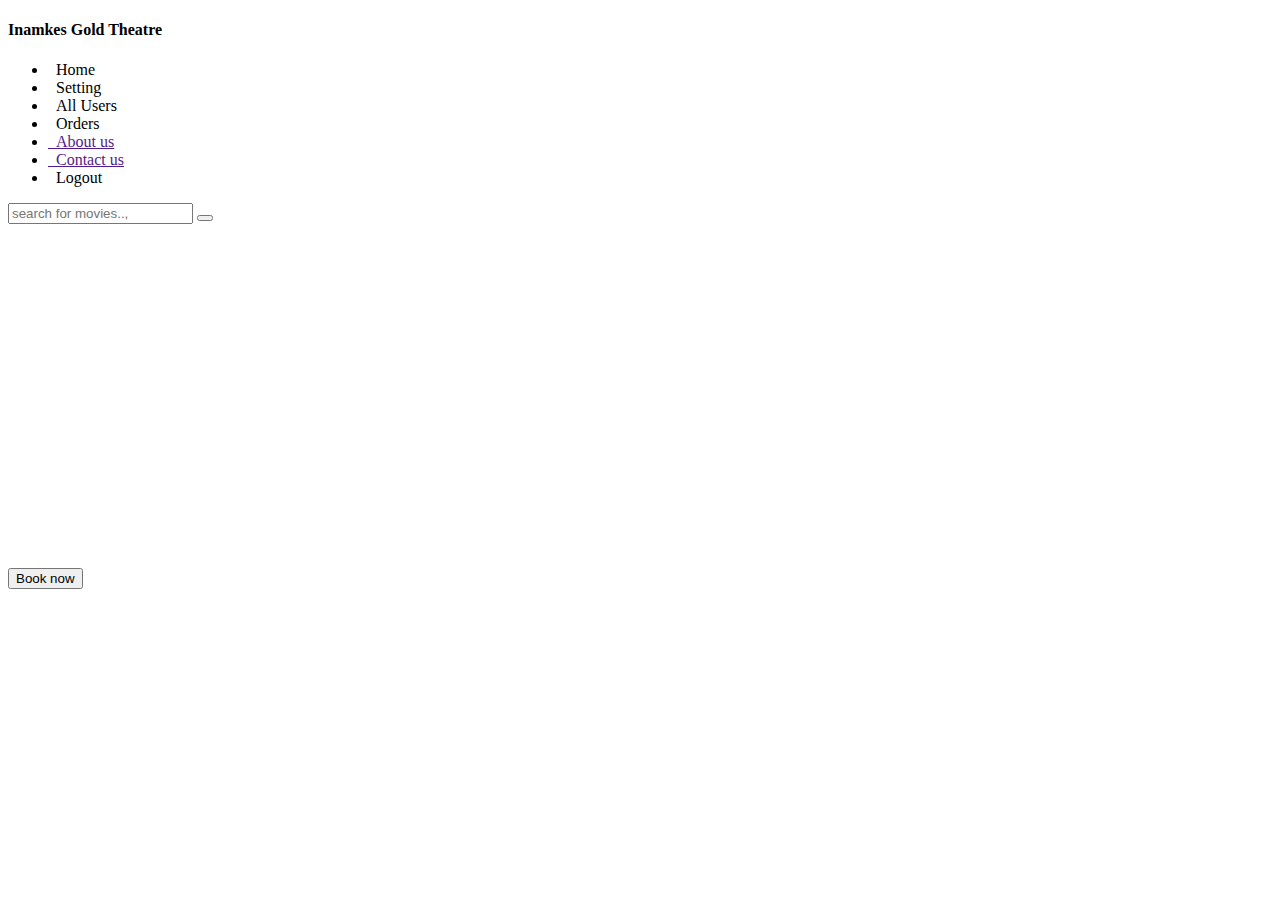
<file: src/main/resources/templates/main-dashboard.html>
<!doctype html>
<html lang="en" xmlns:th="http://www.thymeleaf.org">
<head>
<meta charset="UTF-8" />
<title>Home</title>
<link rel="stylesheet" href="#" th:href="@{/css/bootstrap.css}" />
<link rel="stylesheet" href="#" th:href="@{/css/all.css}" />
<link rel="stylesheet" href="#" th:href="@{/css/index.css}" />
</head>
<body>

	<div class="container base" style="margin: 0%;">
		<div class="row base-row">
			<div class="col-3 menu">
			<div class="logo mb-5 text-center text-light bg-dark pt-1 pb-1">
			<h4>Inamkes Gold Theatre</h4>
			</div>
				<ul class="list">
					<li><a th:classappend="${menu == 'home'} ? 'text-dark' : ' '" th:href="@{/home}"><i class="fas fa-home"></i>&nbsp;&nbsp;Home</a></li>
					<li><a th:href="@{/setting}"><i class="fas fa-cogs"></i>&nbsp;&nbsp;Setting</a></li>
					<li th:if="${session.user.bid==1}"><a
						th:href="@{/all-customers-records}"><i class="fas fa-users"></i>&nbsp;&nbsp;All
							Users</a></li>
					<li><a th:href="@{/order-history}"><i
							class="fas fa-history"></i>&nbsp;&nbsp;Orders</a></li>
					<li><a href=""><i class="fas fa-address-card"></i>&nbsp;&nbsp;About
							us</a></li>
					<li><a href=""><i class="fas fa-phone-square-alt"></i>&nbsp;&nbsp;Contact
							us</a></li>
					<li><a th:href="@{/logout}"><i class="fas fa-sign-out-alt"></i>&nbsp;&nbsp;Logout</a></li>
				</ul>
			</div>
			
			
			
			<div class="col-9 main-dashboard">

				<div class="main-dashboard-head">
					<form action="">
						<input type="text" placeholder="search for movies..," />
						<button>
							<i class="fa fa-search"></i>
						</button>

					</form>
					<div class="main-dashboard-right">
						<p>
							<span><i class="fas fa-user"></i></span>&nbsp;<span
								class="name-user" th:if="${session.user.name}"
								th:text="${session.user.name}"></span>&nbsp;&nbsp;&nbsp;&nbsp;&nbsp;<span><i
								class="fas fa-envelope"></i> <sup><i class="fas fa-sms"></i></sup></span>
						</p>
					</div>


				</div>
				
				
				
				<div class="notice">
				<h5 class="bg-warning text-light text-center"><span th:text="${message}"></span></h5>
				</div>
				<div class="before_main_section">
					<div class="card-section" th:each="movies : ${listMovie}">
						<form th:action="@{/booking-seat}" method="get">
							<img th:src="@{${'images/'+movies.image}}" height="280px" alt="" />
							<div class="card_body mt-1">
								<button class="btn btn-primary" type="submit" name="movieName" th:value="${movies.movieName}">Book
									now</button>
							</div>
						</form>
					</div>
					
					
					
					<!-- <div class="card-section">
						<form th:action="@{/booking-seat}" method="get">
							<img src="images/backgroung poster.jpeg" alt="" />
							<div class="card_body">
								<h5>Title</h5>
								<button class="btn btn-primary" type="submit" name="movieName" value="Sahil">Book
									now</button>
							</div>
						</form>
					</div>
					<div class="card-section">
						<form th:action="@{/booking-seat}" method="get">
							<img src="images/backgroung poster.jpeg" alt="" />
							<div class="card_body">
								<h5>Title</h5>
								<button class="btn btn-primary" type="submit" name="movieName" value="Sahil">Book
									now</button>
							</div>
						</form>
					</div>
					<div class="card-section">
						<form th:action="@{/booking-seat}" method="get">
							<img src="images/backgroung poster.jpeg" alt="" />
							<div class="card_body">
								<h5>Title</h5>
								<button class="btn btn-primary" type="submit" name="movieName" value="Sahil">Book
									now</button>
							</div>
						</form>
					</div>
					<div class="card-section">
						<form th:action="@{/booking-seat}" method="get">
							<img src="images/backgroung poster.jpeg" alt="" />
							<div class="card_body">
								<h5>Title</h5>
								<button class="btn btn-primary" type="submit" name="movieName" value="Sahil">Book
									now</button>
							</div>
						</form>
					</div>
					<div class="card-section">
						<form th:action="@{/booking-seat}" method="get">
							<img src="images/backgroung poster.jpeg" alt="" />
							<div class="card_body">
								<h5>Title</h5>
								<button class="btn btn-primary" type="submit" name="movieName" value="Sahil">Book
									now</button>
							</div>
						</form>
					</div> -->


				</div>
								<!-- <div class="before_main_section">
					<div class="card-section">
						<form th:action="@{/booking-seat}" method="get">
							<img src="images/backgroung poster.jpeg" alt="" />
							<div class="card_body">
								<h5>Title</h5>
								<button class="btn btn-primary" type="submit" name="movieName" value="Vishal">Book now</button>
							</div>
						</form>
					</div>
					<div class="card-section">
						<form th:action="@{/booking-seat}" method="get">
							<img src="images/backgroung poster.jpeg" alt="" />
							<div class="card_body">
								<h5>Title</h5>
								<button class="btn btn-primary" type="submit" name="movieName" value="Sahil">Book now</button>
							</div>
						</form>
					</div>
					<div class="card-section">
						<form action="">
							<img src="images/backgroung poster.jpeg" alt="" />
							<div class="card_body">
								<h5>Title</h5>
								<button class="btn btn-primary" type="submit">Book now</button>
							</div>
						</form>
					</div>
					
					
				</div> -->

			</div>
		</div>

	</div>

</body>
</html>
</file>
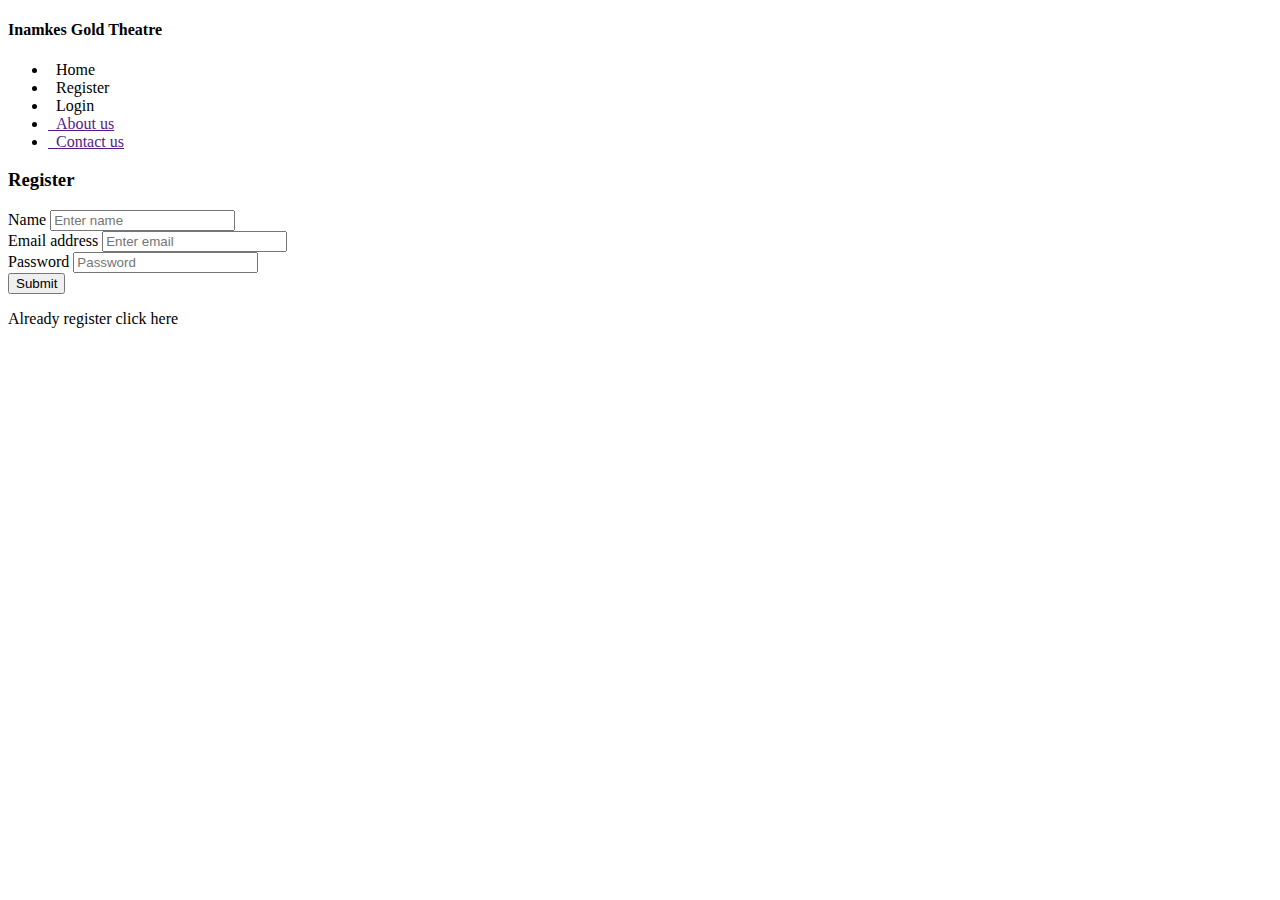
<file: src/main/resources/templates/register.html>
<!doctype html>
<html lang="en" xmlns:th="http://www.thymeleaf.org">
<head>
<meta charset="UTF-8" />
<title>Home</title>
<link rel="stylesheet" href="#" th:href="@{/css/bootstrap.css}" />
<link rel="stylesheet" href="#" th:href="@{/css/all.css}" />
<link rel="stylesheet" href="#" th:href="@{/css/index.css}" />
</head>
<body>

	<div class="container base" style="margin: 0%;">
		<div class="row base-row">
			<div class="col-3 menu">
			<div class="logo mb-5 text-center text-light bg-dark pt-1 pb-1">
			<h4>Inamkes Gold Theatre</h4>
			</div>
				<ul class="list">
					<li><a th:href="@{/}"><i class="fas fa-home"></i>&nbsp;&nbsp;Home</a></li>
					<li><a th:classappend="${menu == 'register'} ? 'text-dark' : ' '" th:href="@{/register}"><i class="fas fa-user-plus"></i>&nbsp;&nbsp;Register</a></li>
					<li><a th:href="@{/loginForm}"><i class="fas fa-users"></i>&nbsp;&nbsp;Login</a></li>
					<li><a href=""><i class="fas fa-address-card"></i>&nbsp;&nbsp;About
							us</a></li>
					<li><a href=""><i class="fas fa-phone-square-alt"></i>&nbsp;&nbsp;Contact
							us</a></li>
				</ul>
			</div>
			<div class="col-9 register-form">
				<div class="login">
					<form action="save" method="post">
					<div class="login-head">
						<h3>Register</h3>
						</div>
						<div class="form-group">
							<label for="exampleInputName">Name</label> <input type="text"
								class="form-control" id="exampleInputName"
								placeholder="Enter name" name="name">

						</div>

						<div class="form-group">
							<label for="exampleInputEmail1">Email address</label> <input
								type="email" class="form-control" id="exampleInputEmail1"
								name="email" placeholder="Enter email">

						</div>

						<div class="form-group">
							<label for="exampleInputPassword1">Password</label> <input
								type="password" class="form-control" id="exampleInputPassword1"
								placeholder="Password" name="password">
						</div>

						<button type="submit" class="btn btn-primary">Submit</button>
					</form>
					<div class="login-register">
						<p>
							Already register <span><a th:href="@{/loginForm}">click here</a></span>
						</p>
					</div>
				</div>


			</div>
		</div>

	</div>
</body>
</html>
</file>
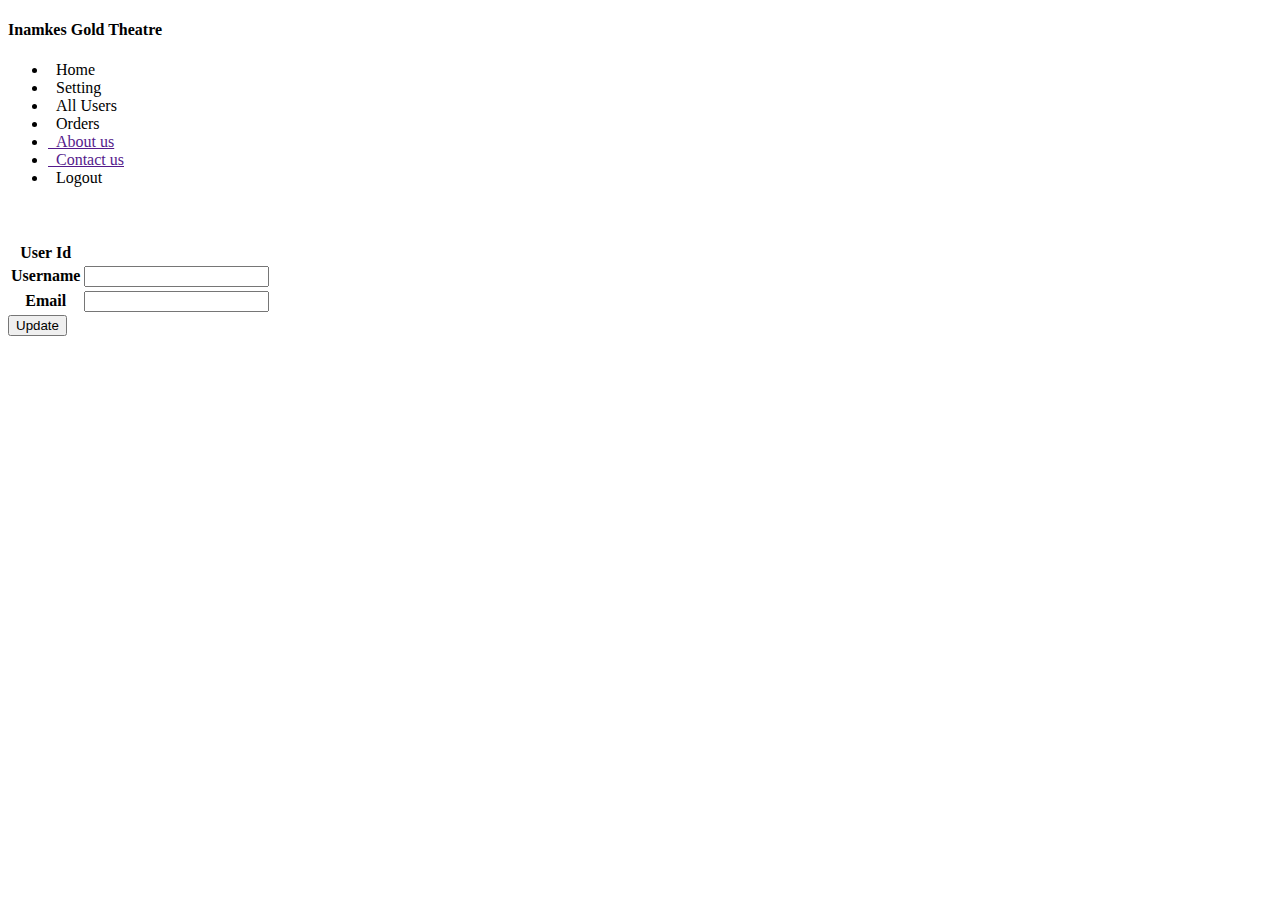
<file: src/main/resources/templates/update-details.html>
<!doctype html>
<html lang="en" xmlns:th="http://www.thymeleaf.org">
<head>
<meta charset="UTF-8" />
<title>Home</title>
<link rel="stylesheet" href="#" th:href="@{/css/bootstrap.css}" />
<link rel="stylesheet" href="#" th:href="@{/css/all.css}" />
<link rel="stylesheet" href="#" th:href="@{/css/index.css}" />
</head>
<body>

	<div class="container base" style="margin: 0%;">
		<div class="row base-row">
			<div class="col-3 menu">
			<div class="logo mb-5 text-center text-light bg-dark pt-1 pb-1">
			<h4>Inamkes Gold Theatre</h4>
			</div>
				<ul class="list">
					<li><a th:href="@{/home}"><i class="fas fa-home"></i>&nbsp;&nbsp;Home</a></li>
					<li><a th:classappend="${menu == 'setting'} ? 'text-dark' : ' '" th:href="@{/setting}"><i class="fas fa-cogs"></i>&nbsp;&nbsp;Setting</a></li>
					<li th:if="${session.user.bid==1}"><a
						th:href="@{/all-customers-records}"><i class="fas fa-users"></i>&nbsp;&nbsp;All
							Users</a></li>
					<li><a th:href="@{/order-history}"><i
							class="fas fa-history"></i>&nbsp;&nbsp;Orders</a></li>
					<li><a href=""><i class="fas fa-address-card"></i>&nbsp;&nbsp;About
							us</a></li>
					<li><a href=""><i class="fas fa-phone-square-alt"></i>&nbsp;&nbsp;Contact
							us</a></li>
					<li><a th:href="@{/logout}"><i class="fas fa-sign-out-alt"></i>&nbsp;&nbsp;Logout</a></li>
				</ul>
			</div>
			<div class="col-9 history">
				<div class="history-section">
					<div class="history-head">
						<p>
							<span><i class="fas fa-user"></i></span>&nbsp;<span
								class="name-user" th:if="${session.user.name}"
								th:text="${session.user.name}"></span>&nbsp;&nbsp;&nbsp;&nbsp;&nbsp;<span><i
								class="fas fa-envelope"></i> <sup><i class="fas fa-sms"></i></sup></span>
						</p>
					</div>

					<div class="setting-details">
						<form th:action="@{/setting/update-details}" method="post">
							<table class="table table-borderless">
								<tbody>
									<tr>
										<th>User Id</th>
										<td><span th:text="${session.user.bid}"></span></td>

									</tr>
									<tr>
										<th>Username</th>
										<td><input type="text" name="name"
											th:value="${session.user.name}" /></td>

									</tr>
									<tr>
										<th>Email</th>
										<td><input type="text" name="email"
											th:value="${session.user.email}" /></td>

									</tr>

								</tbody>
							</table>
							<div class="btn5 text-center">
								<button class="btn btn-primary" type="submit">Update</button>
							</div>


						</form>
					</div>


				</div>
			</div>
		</div>

	</div>

	<!-- <script th:inline="javascript">
	let str = [[${list1}]];
	let obj = JSON.parse(str);
	console.log(obj.seat);
	document.write(obj);
	
	</script> -->
</body>
</html>
</file>
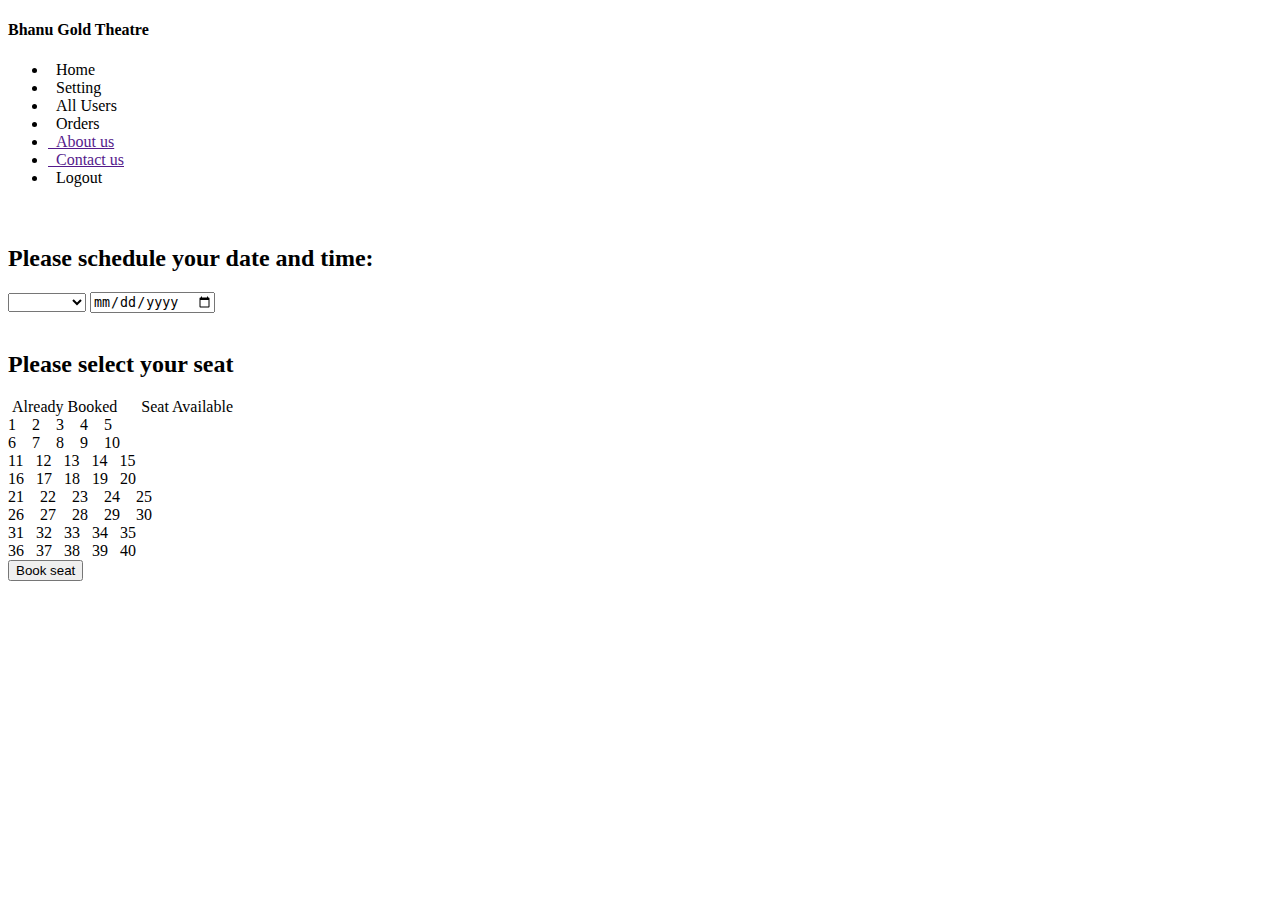
<file: bin/src/main/resources/templates/dashboard.html>
<!doctype html>
<html lang="en" xmlns:th="http://www.thymeleaf.org">
<head>
<meta charset="UTF-8" />
<title>Home</title>
<link rel="stylesheet" href="#" th:href="@{/css/bootstrap.css}" />
<link rel="stylesheet" href="#" th:href="@{/css/all.css}" />
<link rel="stylesheet" href="#" th:href="@{/css/index.css}" />
</head>
<body>

	<div class="container base">
		<div class="row base-row">
			<div class="col-3 menu">
			<div class="logo mb-5 text-center text-light bg-dark pt-1 pb-1">
			<h4>Bhanu Gold Theatre</h4>
			</div>
				<ul class="list">
					<li><a th:href="@{/home}"><i class="fas fa-home"></i>&nbsp;&nbsp;Home</a></li>
					<li><a th:href="@{/setting}"><i class="fas fa-cogs"></i>&nbsp;&nbsp;Setting</a></li>
					<li th:if="${session.user.bid==1}"><a th:href="@{/all-customers-records}"><i class="fas fa-users"></i>&nbsp;&nbsp;All Users</a></li>
					<li><a th:href="@{/order-history}"><i class="fas fa-history"></i>&nbsp;&nbsp;Orders</a></li>
					<li><a href=""><i class="fas fa-address-card"></i>&nbsp;&nbsp;About
							us</a></li>
					<li><a href=""><i class="fas fa-phone-square-alt"></i>&nbsp;&nbsp;Contact
							us</a></li>
					<li><a th:href="@{/logout}"><i class="fas fa-sign-out-alt"></i>&nbsp;&nbsp;Logout</a></li>
				</ul>
			</div>
			<div class="col-9 dashboard">
				<div class="dashboard-section">
					<div class="dashboard-head">
						<p>
							<span><i class="fas fa-user"></i></span>&nbsp;<span
								class="name-user" th:if="${session.user.name}"
								th:text="${session.user.name}"></span>&nbsp;&nbsp;&nbsp;&nbsp;&nbsp;<span><i class="fas fa-envelope"></i>
								<sup><i class="fas fa-sms"></i></sup></span>
						</p>
					</div>
					<div class="dashboard-seat">

										<h2>Please schedule your date and time:</h2>
				<div class="date_form">
					<form th:action="@{/check}" method="post" id="form">
						<select name="localtime" id="timeselect">
							<option th:value="${time}" th:text="${'>>'+time}"></option>
							<option value="09:00 am">09:00 am</option>
							<option value="12:00 am">12:00 am</option>
							<option value="03:00 pm">03:00 pm</option>
							<option value="06:00 pm">06:00 pm</option>
							<option value="09:00 pm">09:00 pm</option>
						</select> <input type="date" name="localdate" th:value="${date}" th:min="${min}" th:max="${max}" id="dateselect" />

					</form>

				</div>
				<br />
				<form th:action="@{/book-seat}" method="post">
				<input type="text" hidden="hidden" name="movieName" th:value="${session.movieName}" />
					<div class="container seat-section">
					<h2>Please select your seat</h2>
					<div class="symbol"><i class="fas fa-square one"></i>&nbsp;<span>Already Booked</span>&nbsp;&nbsp;&nbsp;&nbsp;
					<i class="fas fa-square two"></i>&nbsp;<span>Seat Available</span>
					</div>
						<div class="row seat-row">
						   <div class="col-5 first">
				
					<input type="checkbox" id="cb1" hidden="hidden"
						th:classappend="${#lists.contains(seats, 'seat1')} ? 'box1' : 'mybtn'"
						th:checked="${#lists.contains(seats, 'seat1')}" th:disabled="${#lists.contains(seats, 'seat1')}" value="seat1"
						name="seatNo[]"><label class="btn btn-success" for="cb1">1</label>&nbsp;&nbsp;&nbsp;

					<input type="checkbox" id="cb2" hidden="hidden" th:classappend="${#lists.contains(seats, 'seat2')} ? 'box1' : 'mybtn'"
						th:checked="${#lists.contains(seats, 'seat2')}" th:disabled="${#lists.contains(seats, 'seat2')}" value="seat2"
						name="seatNo[]"><label class="btn btn-success" for="cb2">2</label>&nbsp;&nbsp;&nbsp;

					<input type="checkbox" id="cb3" hidden="hidden" th:classappend="${#lists.contains(seats, 'seat3')} ? 'box1' : 'mybtn'"
						th:checked="${#lists.contains(seats, 'seat3')}" th:disabled="${#lists.contains(seats, 'seat3')}" value="seat3"
						name="seatNo[]"><label class="btn btn-success" for="cb3">3</label>&nbsp;&nbsp;&nbsp;

					<input type="checkbox" id="cb4" hidden="hidden" th:classappend="${#lists.contains(seats, 'seat4')} ? 'box1' : 'mybtn'"
						th:checked="${#lists.contains(seats, 'seat4')}" th:disabled="${#lists.contains(seats, 'seat4')}" value="seat4"
						name="seatNo[]"><label class="btn btn-success" for="cb4">4</label>&nbsp;&nbsp;&nbsp;

					<input type="checkbox" id="cb5" hidden="hidden" th:classappend="${#lists.contains(seats, 'seat5')} ? 'box1' : 'mybtn'"
						th:checked="${#lists.contains(seats, 'seat5')}" th:disabled="${#lists.contains(seats, 'seat5')}" value="seat5"
						name="seatNo[]"><label class="btn btn-success" for="cb5">5</label><br>

					<input type="checkbox" id="cb6" hidden="hidden" th:classappend="${#lists.contains(seats, 'seat6')} ? 'box1' : 'mybtn'"
						th:checked="${#lists.contains(seats, 'seat6')}" th:disabled="${#lists.contains(seats, 'seat6')}" value="seat6"
						name="seatNo[]"><label class="btn btn-success" for="cb6">6</label>&nbsp;&nbsp;&nbsp;

					<input type="checkbox" id="cb7" hidden="hidden" th:classappend="${#lists.contains(seats, 'seat7')} ? 'box1' : 'mybtn'"
						th:checked="${#lists.contains(seats, 'seat7')}" th:disabled="${#lists.contains(seats, 'seat7')}" value="seat7"
						name="seatNo[]"><label class="btn btn-success" for="cb7">7</label>&nbsp;&nbsp;&nbsp;

					<input type="checkbox" id="cb8" hidden="hidden" th:classappend="${#lists.contains(seats, 'seat8')} ? 'box1' : 'mybtn'"
						th:checked="${#lists.contains(seats, 'seat8')}" th:disabled="${#lists.contains(seats, 'seat8')}" value="seat8"
						name="seatNo[]"><label class="btn btn-success" for="cb8">8</label>&nbsp;&nbsp;&nbsp;

					<input type="checkbox" id="cb9" hidden="hidden" th:classappend="${#lists.contains(seats, 'seat9')} ? 'box1' : 'mybtn'"
						th:checked="${#lists.contains(seats, 'seat9')}" th:disabled="${#lists.contains(seats, 'seat9')}" value="seat9"
						name="seatNo[]"><label class="btn btn-success" for="cb9">9</label>&nbsp;&nbsp;&nbsp;

					<input type="checkbox" id="cb10" hidden="hidden" th:classappend="${#lists.contains(seats, 'seat10')} ? 'box1' : 'mybtn'"
						th:checked="${#lists.contains(seats, 'seat10')}" th:disabled="${#lists.contains(seats, 'seat10')}"
						value="seat10" name="seatNo[]"><label
						class="btn btn-success" for="cb10">10</label><br>
						
						
						 <input
						type="checkbox" id="cb11" hidden="hidden" th:classappend="${#lists.contains(seats, 'seat11')} ? 'box1' : 'mybtn'"
						th:checked="${#lists.contains(seats, 'seat11')}" th:disabled="${#lists.contains(seats, 'seat11')}" value="seat11"
						name="seatNo[]"><label class="btn btn-success" for="cb11">11</label>&nbsp;&nbsp;

					<input type="checkbox" id="cb12" hidden="hidden" th:classappend="${#lists.contains(seats, 'seat12')} ? 'box1' : 'mybtn'"
						th:checked="${#lists.contains(seats, 'seat12')}" th:disabled="${#lists.contains(seats, 'seat12')}"
						value="seat12" name="seatNo[]"><label
						class="btn btn-success" for="cb12">12</label>&nbsp;&nbsp;

					<input type="checkbox" id="cb13" hidden="hidden" th:classappend="${#lists.contains(seats, 'seat13')} ? 'box1' : 'mybtn'"
						th:checked="${#lists.contains(seats, 'seat13')}" th:disabled="${#lists.contains(seats, 'seat13')}"
						value="seat13" name="seatNo[]"><label
						class="btn btn-success" for="cb13">13</label>&nbsp;&nbsp;

					<input type="checkbox" id="cb14" hidden="hidden" th:classappend="${#lists.contains(seats, 'seat14')} ? 'box1' : 'mybtn'"
						th:checked="${#lists.contains(seats, 'seat14')}" th:disabled="${#lists.contains(seats, 'seat14')}"
						value="seat14" name="seatNo[]"><label
						class="btn btn-success" for="cb14">14</label>&nbsp;&nbsp;

					<input type="checkbox" id="cb15" hidden="hidden" th:classappend="${#lists.contains(seats, 'seat15')} ? 'box1' : 'mybtn'"
						th:checked="${#lists.contains(seats, 'seat15')}" th:disabled="${#lists.contains(seats, 'seat15')}"
						value="seat15" name="seatNo[]"><label
						class="btn btn-success" for="cb15">15</label><br>
						
						
						 <input
						type="checkbox" id="cb16" hidden="hidden" th:classappend="${#lists.contains(seats, 'seat16')} ? 'box1' : 'mybtn'"
						th:checked="${#lists.contains(seats, 'seat16')}" th:disabled="${#lists.contains(seats, 'seat16')}" value="seat16"
						name="seatNo[]"><label class="btn btn-success" for="cb16">16</label>&nbsp;&nbsp;

					<input type="checkbox" id="cb17" hidden="hidden" th:classappend="${#lists.contains(seats, 'seat17')} ? 'box1' : 'mybtn'"
						th:checked="${#lists.contains(seats, 'seat17')}" th:disabled="${#lists.contains(seats, 'seat17')}"
						value="seat17" name="seatNo[]"><label
						class="btn btn-success" for="cb17">17</label>&nbsp;&nbsp;

					<input type="checkbox" id="cb18" hidden="hidden" th:classappend="${#lists.contains(seats, 'seat18')} ? 'box1' : 'mybtn'"
						th:checked="${#lists.contains(seats, 'seat18')}" th:disabled="${#lists.contains(seats, 'seat18')}"
						value="seat18" name="seatNo[]"><label
						class="btn btn-success" for="cb18">18</label>&nbsp;&nbsp;

					<input type="checkbox" id="cb19" hidden="hidden" th:classappend="${#lists.contains(seats, 'seat19')} ? 'box1' : 'mybtn'"
						th:checked="${#lists.contains(seats, 'seat19')}" th:disabled="${#lists.contains(seats, 'seat19')}"
						value="seat19" name="seatNo[]"><label
						class="btn btn-success" for="cb19">19</label>&nbsp;&nbsp;

					<input type="checkbox" id="cb20" hidden="hidden" th:classappend="${#lists.contains(seats, 'seat20')} ? 'box1' : 'mybtn'"
						th:checked="${#lists.contains(seats, 'seat20')}" th:disabled="${#lists.contains(seats, 'seat20')}"
						value="seat20" name="seatNo[]"><label
						class="btn btn-success" for="cb20">20</label>
						   
						   
						   </div>
						    <div class="col-5 second">
						      <input type="checkbox" id="cb21" hidden="hidden"
						th:classappend="${#lists.contains(seats, 'seat21')} ? 'box1' : 'mybtn'"
						th:checked="${#lists.contains(seats, 'seat21')}" th:disabled="${#lists.contains(seats, 'seat21')}" value="seat21"
						name="seatNo[]"><label class="btn btn-success" for="cb21">21</label>&nbsp;&nbsp;&nbsp;

					<input type="checkbox" id="cb22" hidden="hidden" th:classappend="${#lists.contains(seats, 'seat22')} ? 'box1' : 'mybtn'"
						th:checked="${#lists.contains(seats, 'seat22')}" th:disabled="${#lists.contains(seats, 'seat22')}" value="seat22"
						name="seatNo[]"><label class="btn btn-success" for="cb22">22</label>&nbsp;&nbsp;&nbsp;

					<input type="checkbox" id="cb23" hidden="hidden" th:classappend="${#lists.contains(seats, 'seat23')} ? 'box1' : 'mybtn'"
						th:checked="${#lists.contains(seats, 'seat23')}" th:disabled="${#lists.contains(seats, 'seat23')}" value="seat23"
						name="seatNo[]"><label class="btn btn-success" for="cb23">23</label>&nbsp;&nbsp;&nbsp;

					<input type="checkbox" id="cb24" hidden="hidden" th:classappend="${#lists.contains(seats, 'seat24')} ? 'box1' : 'mybtn'"
						th:checked="${#lists.contains(seats, 'seat24')}" th:disabled="${#lists.contains(seats, 'seat24')}" value="seat24"
						name="seatNo[]"><label class="btn btn-success" for="cb24">24</label>&nbsp;&nbsp;&nbsp;

					<input type="checkbox" id="cb25" hidden="hidden" th:classappend="${#lists.contains(seats, 'seat25')} ? 'box1' : 'mybtn'"
						th:checked="${#lists.contains(seats, 'seat25')}" th:disabled="${#lists.contains(seats, 'seat25')}" value="seat25"
						name="seatNo[]"><label class="btn btn-success" for="cb25">25</label><br>

					<input type="checkbox" id="cb26" hidden="hidden" th:classappend="${#lists.contains(seats, 'seat26')} ? 'box1' : 'mybtn'"
						th:checked="${#lists.contains(seats, 'seat26')}" th:disabled="${#lists.contains(seats, 'seat26')}" value="seat26"
						name="seatNo[]"><label class="btn btn-success" for="cb26">26</label>&nbsp;&nbsp;&nbsp;

					<input type="checkbox" id="cb27" hidden="hidden" th:classappend="${#lists.contains(seats, 'seat27')} ? 'box1' : 'mybtn'"
						th:checked="${#lists.contains(seats, 'seat27')}" th:disabled="${#lists.contains(seats, 'seat27')}" value="seat27"
						name="seatNo[]"><label class="btn btn-success" for="cb27">27</label>&nbsp;&nbsp;&nbsp;

					<input type="checkbox" id="cb28" hidden="hidden" th:classappend="${#lists.contains(seats, 'seat28')} ? 'box1' : 'mybtn'"
						th:checked="${#lists.contains(seats, 'seat28')}" th:disabled="${#lists.contains(seats, 'seat28')}" value="seat28"
						name="seatNo[]"><label class="btn btn-success" for="cb28">28</label>&nbsp;&nbsp;&nbsp;

					<input type="checkbox" id="cb29" hidden="hidden" th:classappend="${#lists.contains(seats, 'seat29')} ? 'box1' : 'mybtn'"
						th:checked="${#lists.contains(seats, 'seat29')}" th:disabled="${#lists.contains(seats, 'seat29')}" value="seat29"
						name="seatNo[]"><label class="btn btn-success" for="cb29">29</label>&nbsp;&nbsp;&nbsp;

					<input type="checkbox" id="cb30" hidden="hidden" th:classappend="${#lists.contains(seats, 'seat30')} ? 'box1' : 'mybtn'"
						th:checked="${#lists.contains(seats, 'seat30')}" th:disabled="${#lists.contains(seats, 'seat30')}"
						value="seat30" name="seatNo[]"><label
						class="btn btn-success" for="cb30">30</label><br>
						
						
						 <input
						type="checkbox" id="cb31" hidden="hidden" th:classappend="${#lists.contains(seats, 'seat31')} ? 'box1' : 'mybtn'"
						th:checked="${#lists.contains(seats, 'seat31')}" th:disabled="${#lists.contains(seats, 'seat31')}" value="seat31"
						name="seatNo[]"><label class="btn btn-success" for="cb31">31</label>&nbsp;&nbsp;

					<input type="checkbox" id="cb32" hidden="hidden" th:classappend="${#lists.contains(seats, 'seat32')} ? 'box1' : 'mybtn'"
						th:checked="${#lists.contains(seats, 'seat32')}" th:disabled="${#lists.contains(seats, 'seat32')}"
						value="seat32" name="seatNo[]"><label
						class="btn btn-success" for="cb32">32</label>&nbsp;&nbsp;

					<input type="checkbox" id="cb33" hidden="hidden" th:classappend="${#lists.contains(seats, 'seat33')} ? 'box1' : 'mybtn'"
						th:checked="${#lists.contains(seats, 'seat33')}" th:disabled="${#lists.contains(seats, 'seat33')}"
						value="seat33" name="seatNo[]"><label
						class="btn btn-success" for="cb33">33</label>&nbsp;&nbsp;

					<input type="checkbox" id="cb34" hidden="hidden" th:classappend="${#lists.contains(seats, 'seat34')} ? 'box1' : 'mybtn'"
						th:checked="${#lists.contains(seats, 'seat34')}" th:disabled="${#lists.contains(seats, 'seat34')}"
						value="seat34" name="seatNo[]"><label
						class="btn btn-success" for="cb34">34</label>&nbsp;&nbsp;

					<input type="checkbox" id="cb35" hidden="hidden" th:classappend="${#lists.contains(seats, 'seat35')} ? 'box1' : 'mybtn'"
						th:checked="${#lists.contains(seats, 'seat35')}" th:disabled="${#lists.contains(seats, 'seat35')}"
						value="seat35" name="seatNo[]"><label
						class="btn btn-success" for="cb35">35</label><br>
						
						
						 <input
						type="checkbox" id="cb36" hidden="hidden" th:classappend="${#lists.contains(seats, 'seat36')} ? 'box1' : 'mybtn'"
						th:checked="${#lists.contains(seats, 'seat36')}" th:disabled="${#lists.contains(seats, 'seat36')}" value="seat36"
						name="seatNo[]"><label class="btn btn-success" for="cb36">36</label>&nbsp;&nbsp;

					<input type="checkbox" id="cb37" hidden="hidden" th:classappend="${#lists.contains(seats, 'seat37')} ? 'box1' : 'mybtn'"
						th:checked="${#lists.contains(seats, 'seat37')}" th:disabled="${#lists.contains(seats, 'seat37')}"
						value="seat37" name="seatNo[]"><label
						class="btn btn-success" for="cb37">37</label>&nbsp;&nbsp;

					<input type="checkbox" id="cb38" hidden="hidden" th:classappend="${#lists.contains(seats, 'seat38')} ? 'box1' : 'mybtn'"
						th:checked="${#lists.contains(seats, 'seat38')}" th:disabled="${#lists.contains(seats, 'seat38')}"
						value="seat38" name="seatNo[]"><label
						class="btn btn-success" for="cb38">38</label>&nbsp;&nbsp;

					<input type="checkbox" id="cb39" hidden="hidden" th:classappend="${#lists.contains(seats, 'seat39')} ? 'box1' : 'mybtn'"
						th:checked="${#lists.contains(seats, 'seat39')}" th:disabled="${#lists.contains(seats, 'seat39')}"
						value="seat39" name="seatNo[]"><label
						class="btn btn-success" for="cb39">39</label>&nbsp;&nbsp;

					<input type="checkbox" id="cb40" hidden="hidden" th:classappend="${#lists.contains(seats, 'seat40')} ? 'box1' : 'mybtn'"
						th:checked="${#lists.contains(seats, 'seat40')}" th:disabled="${#lists.contains(seats, 'seat40')}"
						value="seat40" name="seatNo[]"><label
						class="btn btn-success" for="cb40">40</label>
						      
						    
						    </div>
						
						
						
						</div>
					</div>
					<button type="submit" class="btn btn-primary btn1">Book seat</button>
				</form>
							
				</div>		

				</div>
			</div>
		</div>

	</div>

	<script>
		document.getElementById("dateselect").onchange = function() {
			document.getElementById("form").submit();
		}
		
		 document.getElementById("timeselect").onchange = function() {
	            document.getElementById("form").submit();
	        }
	</script>
</body>
</html>
</file>
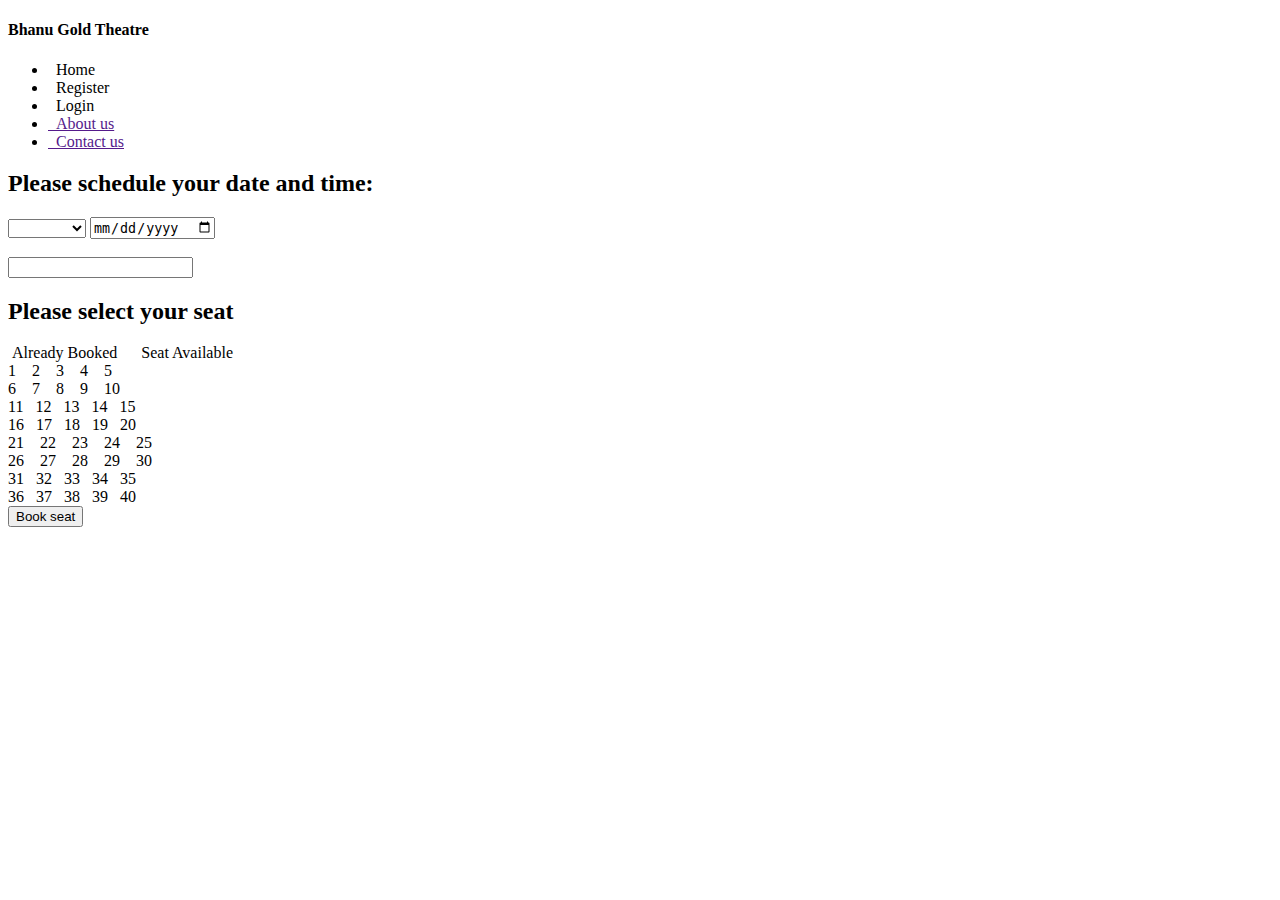
<file: bin/src/main/resources/templates/home.html>
<!doctype html>
<html lang="en" xmlns:th="http://www.thymeleaf.org">
<head>
<meta charset="UTF-8" />
<title>Booking Process</title>
<link rel="stylesheet" href="#" th:href="@{/css/bootstrap.css}" />
<link rel="stylesheet" href="#" th:href="@{/css/all.css}" />
<link rel="stylesheet" href="#" th:href="@{/css/index.css}" />
</head>
<body>

	<div class="container base">
		<div class="row base-row">
			<div class="col-3 menu">
			<div class="logo mb-5 text-center text-light bg-dark pt-1 pb-1">
			<h4>Bhanu Gold Theatre</h4>
			</div>
				<ul class="list">
					<li><a th:href="@{/}"><i class="fas fa-home"></i>&nbsp;&nbsp;Home</a></li>
					<li><a th:href="@{/register}"><i class="fas fa-user-plus"></i>&nbsp;&nbsp;Register</a></li>
					<li><a th:href="@{/loginForm}"><i class="fas fa-users"></i>&nbsp;&nbsp;Login</a></li>
					<li><a href=""><i class="fas fa-address-card"></i>&nbsp;&nbsp;About
							us</a></li>
					<li><a href=""><i class="fas fa-phone-square-alt"></i>&nbsp;&nbsp;Contact
							us</a></li>
				</ul>
			</div>
			<div class="col-9 seat-main">
				<h2>Please schedule your date and time:</h2>
				<div class="date_form">
					<form th:action="@{/check}" method="post" id="form">
						<select name="localtime" id="timeselect">
							<option th:value="${time}" th:text="${'>>'+time}"></option>
							<option value="09:00 am">09:00 am</option>
							<option value="12:00 am">12:00 am</option>
							<option value="03:00 pm">03:00 pm</option>
							<option value="06:00 pm">06:00 pm</option>
							<option value="09:00 pm">09:00 pm</option>
						</select> <input type="date" required="required" name="localdate" th:value="${date}" th:min="${min}" th:max="${max}" id="dateselect" />

					</form>

				</div>
				<br />
				<form action="book-seat" method="post">
				<input type="text" name="movieName" th:value="${session.movieName}" />
					<div class="container seat-section">
					<h2>Please select your seat</h2>
					<div class="symbol"><i class="fas fa-square one"></i>&nbsp;<span>Already Booked</span>&nbsp;&nbsp;&nbsp;&nbsp;
					<i class="fas fa-square two"></i>&nbsp;<span>Seat Available</span>
					</div>
						<div class="row seat-row">
						   <div class="col-5 first">
				
					<input type="checkbox" id="cb1" hidden="hidden"
						th:classappend="${#lists.contains(seats, 'seat1')} ? 'box1' : 'mybtn'"
						th:checked="${#lists.contains(seats, 'seat1')}" th:disabled="${#lists.contains(seats, 'seat1')}" value="seat1"
						name="seatNo[]"><label class="btn btn-success" for="cb1">1</label>&nbsp;&nbsp;&nbsp;

					<input type="checkbox" id="cb2" hidden="hidden" th:classappend="${#lists.contains(seats, 'seat2')} ? 'box1' : 'mybtn'"
						th:checked="${#lists.contains(seats, 'seat2')}" th:disabled="${#lists.contains(seats, 'seat2')}" value="seat2"
						name="seatNo[]"><label class="btn btn-success" for="cb2">2</label>&nbsp;&nbsp;&nbsp;

					<input type="checkbox" id="cb3" hidden="hidden" th:classappend="${#lists.contains(seats, 'seat3')} ? 'box1' : 'mybtn'"
						th:checked="${#lists.contains(seats, 'seat3')}" th:disabled="${#lists.contains(seats, 'seat3')}" value="seat3"
						name="seatNo[]"><label class="btn btn-success" for="cb3">3</label>&nbsp;&nbsp;&nbsp;

					<input type="checkbox" id="cb4" hidden="hidden" th:classappend="${#lists.contains(seats, 'seat4')} ? 'box1' : 'mybtn'"
						th:checked="${#lists.contains(seats, 'seat4')}" th:disabled="${#lists.contains(seats, 'seat4')}" value="seat4"
						name="seatNo[]"><label class="btn btn-success" for="cb4">4</label>&nbsp;&nbsp;&nbsp;

					<input type="checkbox" id="cb5" hidden="hidden" th:classappend="${#lists.contains(seats, 'seat5')} ? 'box1' : 'mybtn'"
						th:checked="${#lists.contains(seats, 'seat5')}" th:disabled="${#lists.contains(seats, 'seat5')}" value="seat5"
						name="seatNo[]"><label class="btn btn-success" for="cb5">5</label><br>

					<input type="checkbox" id="cb6" hidden="hidden" th:classappend="${#lists.contains(seats, 'seat6')} ? 'box1' : 'mybtn'"
						th:checked="${#lists.contains(seats, 'seat6')}" th:disabled="${#lists.contains(seats, 'seat6')}" value="seat6"
						name="seatNo[]"><label class="btn btn-success" for="cb6">6</label>&nbsp;&nbsp;&nbsp;

					<input type="checkbox" id="cb7" hidden="hidden" th:classappend="${#lists.contains(seats, 'seat7')} ? 'box1' : 'mybtn'"
						th:checked="${#lists.contains(seats, 'seat7')}" th:disabled="${#lists.contains(seats, 'seat7')}" value="seat7"
						name="seatNo[]"><label class="btn btn-success" for="cb7">7</label>&nbsp;&nbsp;&nbsp;

					<input type="checkbox" id="cb8" hidden="hidden" th:classappend="${#lists.contains(seats, 'seat8')} ? 'box1' : 'mybtn'"
						th:checked="${#lists.contains(seats, 'seat8')}" th:disabled="${#lists.contains(seats, 'seat8')}" value="seat8"
						name="seatNo[]"><label class="btn btn-success" for="cb8">8</label>&nbsp;&nbsp;&nbsp;

					<input type="checkbox" id="cb9" hidden="hidden" th:classappend="${#lists.contains(seats, 'seat9')} ? 'box1' : 'mybtn'"
						th:checked="${#lists.contains(seats, 'seat9')}" th:disabled="${#lists.contains(seats, 'seat9')}" value="seat9"
						name="seatNo[]"><label class="btn btn-success" for="cb9">9</label>&nbsp;&nbsp;&nbsp;

					<input type="checkbox" id="cb10" hidden="hidden" th:classappend="${#lists.contains(seats, 'seat10')} ? 'box1' : 'mybtn'"
						th:checked="${#lists.contains(seats, 'seat10')}" th:disabled="${#lists.contains(seats, 'seat10')}"
						value="seat10" name="seatNo[]"><label
						class="btn btn-success" for="cb10">10</label><br>
						
						
						 <input
						type="checkbox" id="cb11" hidden="hidden" th:classappend="${#lists.contains(seats, 'seat11')} ? 'box1' : 'mybtn'"
						th:checked="${#lists.contains(seats, 'seat11')}" th:disabled="${#lists.contains(seats, 'seat11')}" value="seat11"
						name="seatNo[]"><label class="btn btn-success" for="cb11">11</label>&nbsp;&nbsp;

					<input type="checkbox" id="cb12" hidden="hidden" th:classappend="${#lists.contains(seats, 'seat12')} ? 'box1' : 'mybtn'"
						th:checked="${#lists.contains(seats, 'seat12')}" th:disabled="${#lists.contains(seats, 'seat12')}"
						value="seat12" name="seatNo[]"><label
						class="btn btn-success" for="cb12">12</label>&nbsp;&nbsp;

					<input type="checkbox" id="cb13" hidden="hidden" th:classappend="${#lists.contains(seats, 'seat13')} ? 'box1' : 'mybtn'"
						th:checked="${#lists.contains(seats, 'seat13')}" th:disabled="${#lists.contains(seats, 'seat13')}"
						value="seat13" name="seatNo[]"><label
						class="btn btn-success" for="cb13">13</label>&nbsp;&nbsp;

					<input type="checkbox" id="cb14" hidden="hidden" th:classappend="${#lists.contains(seats, 'seat14')} ? 'box1' : 'mybtn'"
						th:checked="${#lists.contains(seats, 'seat14')}" th:disabled="${#lists.contains(seats, 'seat14')}"
						value="seat14" name="seatNo[]"><label
						class="btn btn-success" for="cb14">14</label>&nbsp;&nbsp;

					<input type="checkbox" id="cb15" hidden="hidden" th:classappend="${#lists.contains(seats, 'seat15')} ? 'box1' : 'mybtn'"
						th:checked="${#lists.contains(seats, 'seat15')}" th:disabled="${#lists.contains(seats, 'seat15')}"
						value="seat15" name="seatNo[]"><label
						class="btn btn-success" for="cb15">15</label><br>
						
						
						 <input
						type="checkbox" id="cb16" hidden="hidden" th:classappend="${#lists.contains(seats, 'seat16')} ? 'box1' : 'mybtn'"
						th:checked="${#lists.contains(seats, 'seat16')}" th:disabled="${#lists.contains(seats, 'seat16')}" value="seat16"
						name="seatNo[]"><label class="btn btn-success" for="cb16">16</label>&nbsp;&nbsp;

					<input type="checkbox" id="cb17" hidden="hidden" th:classappend="${#lists.contains(seats, 'seat17')} ? 'box1' : 'mybtn'"
						th:checked="${#lists.contains(seats, 'seat17')}" th:disabled="${#lists.contains(seats, 'seat17')}"
						value="seat17" name="seatNo[]"><label
						class="btn btn-success" for="cb17">17</label>&nbsp;&nbsp;

					<input type="checkbox" id="cb18" hidden="hidden" th:classappend="${#lists.contains(seats, 'seat18')} ? 'box1' : 'mybtn'"
						th:checked="${#lists.contains(seats, 'seat18')}" th:disabled="${#lists.contains(seats, 'seat18')}"
						value="seat18" name="seatNo[]"><label
						class="btn btn-success" for="cb18">18</label>&nbsp;&nbsp;

					<input type="checkbox" id="cb19" hidden="hidden" th:classappend="${#lists.contains(seats, 'seat19')} ? 'box1' : 'mybtn'"
						th:checked="${#lists.contains(seats, 'seat19')}" th:disabled="${#lists.contains(seats, 'seat19')}"
						value="seat19" name="seatNo[]"><label
						class="btn btn-success" for="cb19">19</label>&nbsp;&nbsp;

					<input type="checkbox" id="cb20" hidden="hidden" th:classappend="${#lists.contains(seats, 'seat20')} ? 'box1' : 'mybtn'"
						th:checked="${#lists.contains(seats, 'seat20')}" th:disabled="${#lists.contains(seats, 'seat20')}"
						value="seat20" name="seatNo[]"><label
						class="btn btn-success" for="cb20">20</label>
						   
						   
						   </div>
						    <div class="col-5 second">
						      <input type="checkbox" id="cb21" hidden="hidden"
						th:classappend="${#lists.contains(seats, 'seat21')} ? 'box1' : 'mybtn'"
						th:checked="${#lists.contains(seats, 'seat21')}" th:disabled="${#lists.contains(seats, 'seat21')}" value="seat21"
						name="seatNo[]"><label class="btn btn-success" for="cb21">21</label>&nbsp;&nbsp;&nbsp;

					<input type="checkbox" id="cb22" hidden="hidden" th:classappend="${#lists.contains(seats, 'seat22')} ? 'box1' : 'mybtn'"
						th:checked="${#lists.contains(seats, 'seat22')}" th:disabled="${#lists.contains(seats, 'seat22')}" value="seat22"
						name="seatNo[]"><label class="btn btn-success" for="cb22">22</label>&nbsp;&nbsp;&nbsp;

					<input type="checkbox" id="cb23" hidden="hidden" th:classappend="${#lists.contains(seats, 'seat23')} ? 'box1' : 'mybtn'"
						th:checked="${#lists.contains(seats, 'seat23')}" th:disabled="${#lists.contains(seats, 'seat23')}" value="seat23"
						name="seatNo[]"><label class="btn btn-success" for="cb23">23</label>&nbsp;&nbsp;&nbsp;

					<input type="checkbox" id="cb24" hidden="hidden" th:classappend="${#lists.contains(seats, 'seat24')} ? 'box1' : 'mybtn'"
						th:checked="${#lists.contains(seats, 'seat24')}" th:disabled="${#lists.contains(seats, 'seat24')}" value="seat24"
						name="seatNo[]"><label class="btn btn-success" for="cb24">24</label>&nbsp;&nbsp;&nbsp;

					<input type="checkbox" id="cb25" hidden="hidden" th:classappend="${#lists.contains(seats, 'seat25')} ? 'box1' : 'mybtn'"
						th:checked="${#lists.contains(seats, 'seat25')}" th:disabled="${#lists.contains(seats, 'seat25')}" value="seat25"
						name="seatNo[]"><label class="btn btn-success" for="cb25">25</label><br>

					<input type="checkbox" id="cb26" hidden="hidden" th:classappend="${#lists.contains(seats, 'seat26')} ? 'box1' : 'mybtn'"
						th:checked="${#lists.contains(seats, 'seat26')}" th:disabled="${#lists.contains(seats, 'seat26')}" value="seat26"
						name="seatNo[]"><label class="btn btn-success" for="cb26">26</label>&nbsp;&nbsp;&nbsp;

					<input type="checkbox" id="cb27" hidden="hidden" th:classappend="${#lists.contains(seats, 'seat27')} ? 'box1' : 'mybtn'"
						th:checked="${#lists.contains(seats, 'seat27')}" th:disabled="${#lists.contains(seats, 'seat27')}" value="seat27"
						name="seatNo[]"><label class="btn btn-success" for="cb27">27</label>&nbsp;&nbsp;&nbsp;

					<input type="checkbox" id="cb28" hidden="hidden" th:classappend="${#lists.contains(seats, 'seat28')} ? 'box1' : 'mybtn'"
						th:checked="${#lists.contains(seats, 'seat28')}" th:disabled="${#lists.contains(seats, 'seat28')}" value="seat28"
						name="seatNo[]"><label class="btn btn-success" for="cb28">28</label>&nbsp;&nbsp;&nbsp;

					<input type="checkbox" id="cb29" hidden="hidden" th:classappend="${#lists.contains(seats, 'seat29')} ? 'box1' : 'mybtn'"
						th:checked="${#lists.contains(seats, 'seat29')}" th:disabled="${#lists.contains(seats, 'seat29')}" value="seat29"
						name="seatNo[]"><label class="btn btn-success" for="cb29">29</label>&nbsp;&nbsp;&nbsp;

					<input type="checkbox" id="cb30" hidden="hidden" th:classappend="${#lists.contains(seats, 'seat30')} ? 'box1' : 'mybtn'"
						th:checked="${#lists.contains(seats, 'seat30')}" th:disabled="${#lists.contains(seats, 'seat30')}"
						value="seat30" name="seatNo[]"><label
						class="btn btn-success" for="cb30">30</label><br>
						
						
						 <input
						type="checkbox" id="cb31" hidden="hidden" th:classappend="${#lists.contains(seats, 'seat31')} ? 'box1' : 'mybtn'"
						th:checked="${#lists.contains(seats, 'seat31')}" th:disabled="${#lists.contains(seats, 'seat31')}" value="seat31"
						name="seatNo[]"><label class="btn btn-success" for="cb31">31</label>&nbsp;&nbsp;

					<input type="checkbox" id="cb32" hidden="hidden" th:classappend="${#lists.contains(seats, 'seat32')} ? 'box1' : 'mybtn'"
						th:checked="${#lists.contains(seats, 'seat32')}" th:disabled="${#lists.contains(seats, 'seat32')}"
						value="seat32" name="seatNo[]"><label
						class="btn btn-success" for="cb32">32</label>&nbsp;&nbsp;

					<input type="checkbox" id="cb33" hidden="hidden" th:classappend="${#lists.contains(seats, 'seat33')} ? 'box1' : 'mybtn'"
						th:checked="${#lists.contains(seats, 'seat33')}" th:disabled="${#lists.contains(seats, 'seat33')}"
						value="seat33" name="seatNo[]"><label
						class="btn btn-success" for="cb33">33</label>&nbsp;&nbsp;

					<input type="checkbox" id="cb34" hidden="hidden" th:classappend="${#lists.contains(seats, 'seat34')} ? 'box1' : 'mybtn'"
						th:checked="${#lists.contains(seats, 'seat34')}" th:disabled="${#lists.contains(seats, 'seat34')}"
						value="seat34" name="seatNo[]"><label
						class="btn btn-success" for="cb34">34</label>&nbsp;&nbsp;

					<input type="checkbox" id="cb35" hidden="hidden" th:classappend="${#lists.contains(seats, 'seat35')} ? 'box1' : 'mybtn'"
						th:checked="${#lists.contains(seats, 'seat35')}" th:disabled="${#lists.contains(seats, 'seat35')}"
						value="seat35" name="seatNo[]"><label
						class="btn btn-success" for="cb35">35</label><br>
						
						
						 <input
						type="checkbox" id="cb36" hidden="hidden" th:classappend="${#lists.contains(seats, 'seat36')} ? 'box1' : 'mybtn'"
						th:checked="${#lists.contains(seats, 'seat36')}" th:disabled="${#lists.contains(seats, 'seat36')}" value="seat36"
						name="seatNo[]"><label class="btn btn-success" for="cb36">36</label>&nbsp;&nbsp;

					<input type="checkbox" id="cb37" hidden="hidden" th:classappend="${#lists.contains(seats, 'seat37')} ? 'box1' : 'mybtn'"
						th:checked="${#lists.contains(seats, 'seat37')}" th:disabled="${#lists.contains(seats, 'seat37')}"
						value="seat37" name="seatNo[]"><label
						class="btn btn-success" for="cb37">37</label>&nbsp;&nbsp;

					<input type="checkbox" id="cb38" hidden="hidden" th:classappend="${#lists.contains(seats, 'seat38')} ? 'box1' : 'mybtn'"
						th:checked="${#lists.contains(seats, 'seat38')}" th:disabled="${#lists.contains(seats, 'seat38')}"
						value="seat38" name="seatNo[]"><label
						class="btn btn-success" for="cb38">38</label>&nbsp;&nbsp;

					<input type="checkbox" id="cb39" hidden="hidden" th:classappend="${#lists.contains(seats, 'seat39')} ? 'box1' : 'mybtn'"
						th:checked="${#lists.contains(seats, 'seat39')}" th:disabled="${#lists.contains(seats, 'seat39')}"
						value="seat39" name="seatNo[]"><label
						class="btn btn-success" for="cb39">39</label>&nbsp;&nbsp;

					<input type="checkbox" id="cb40" hidden="hidden" th:classappend="${#lists.contains(seats, 'seat40')} ? 'box1' : 'mybtn'"
						th:checked="${#lists.contains(seats, 'seat40')}" th:disabled="${#lists.contains(seats, 'seat40')}"
						value="seat40" name="seatNo[]"><label
						class="btn btn-success" for="cb40">40</label>
						      
						    
						    </div>
						
						
						
						</div>
					</div>
					<button type="submit" class="btn btn-primary btn1">Book seat</button>
				</form>


			</div>

			<br>

		</div>

	</div>
	
	<script>
				document.getElementById("dateselect").onchange = function() {
					document.getElementById("form").submit();
				}

				document.getElementById("timeselect").onchange = function() {
					document.getElementById("form").submit();
				}
			</script>
</body>
</html>
</file>
